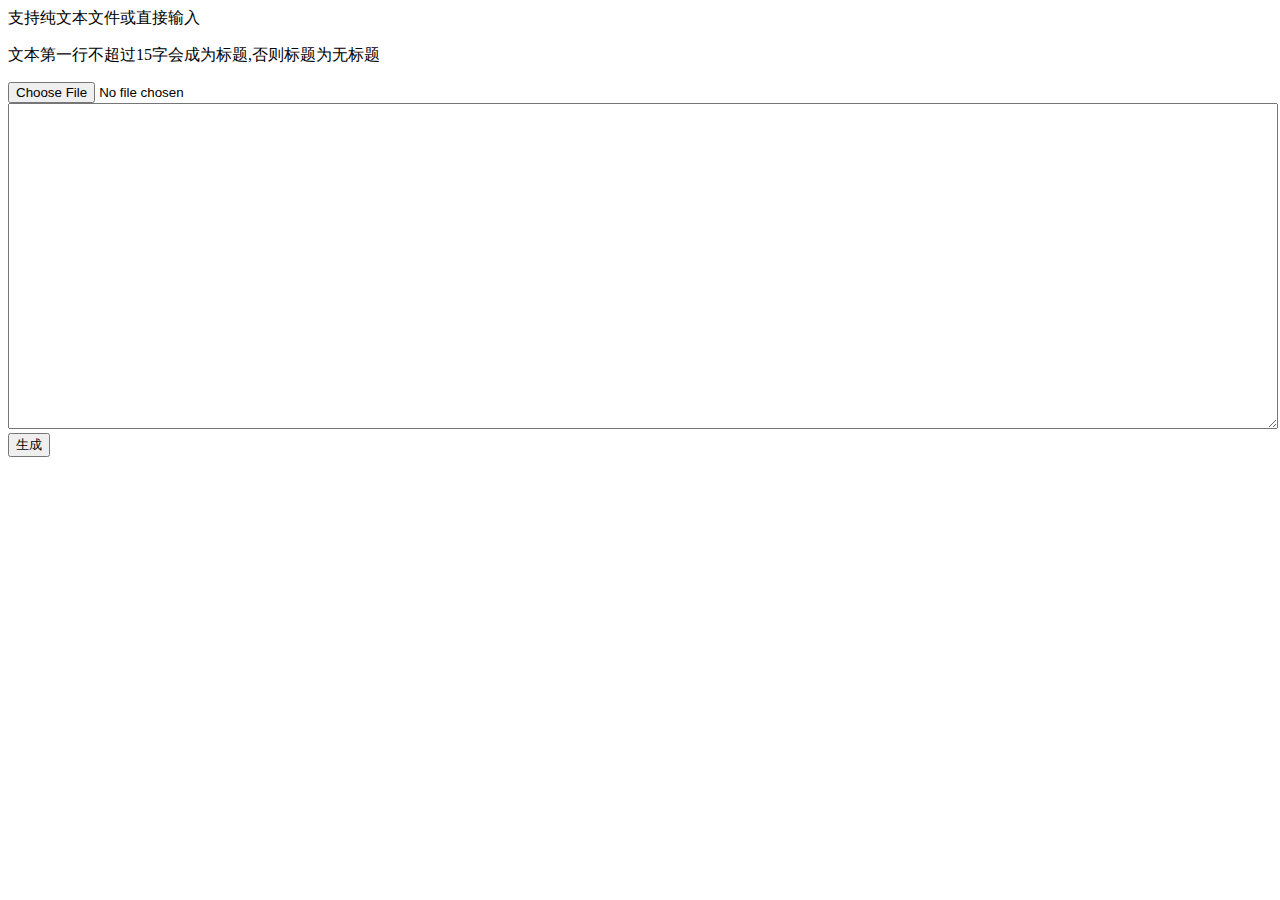
<file: index.html>
<!DOCTYPE html>
<html lang="zh">
<head>
    <meta charset="UTF-8">
    <title>gcud文本转移动端浏览</title>
    <link rel="stylesheet" href="css/index.css">
</head>
<body>
支持纯文本文件或直接输入<!--或本工具生成的html-->
<p>文本第一行不超过15字会成为标题,否则标题为无标题</p>
<form enctype="multipart/form-data" method="post" action="php/generate.php">
    <input type="file" name="file" accept="text/plain"><br>
    <textarea name="content"></textarea><br>
    <button>生成</button>
</form>

</body>
</html>
</file>
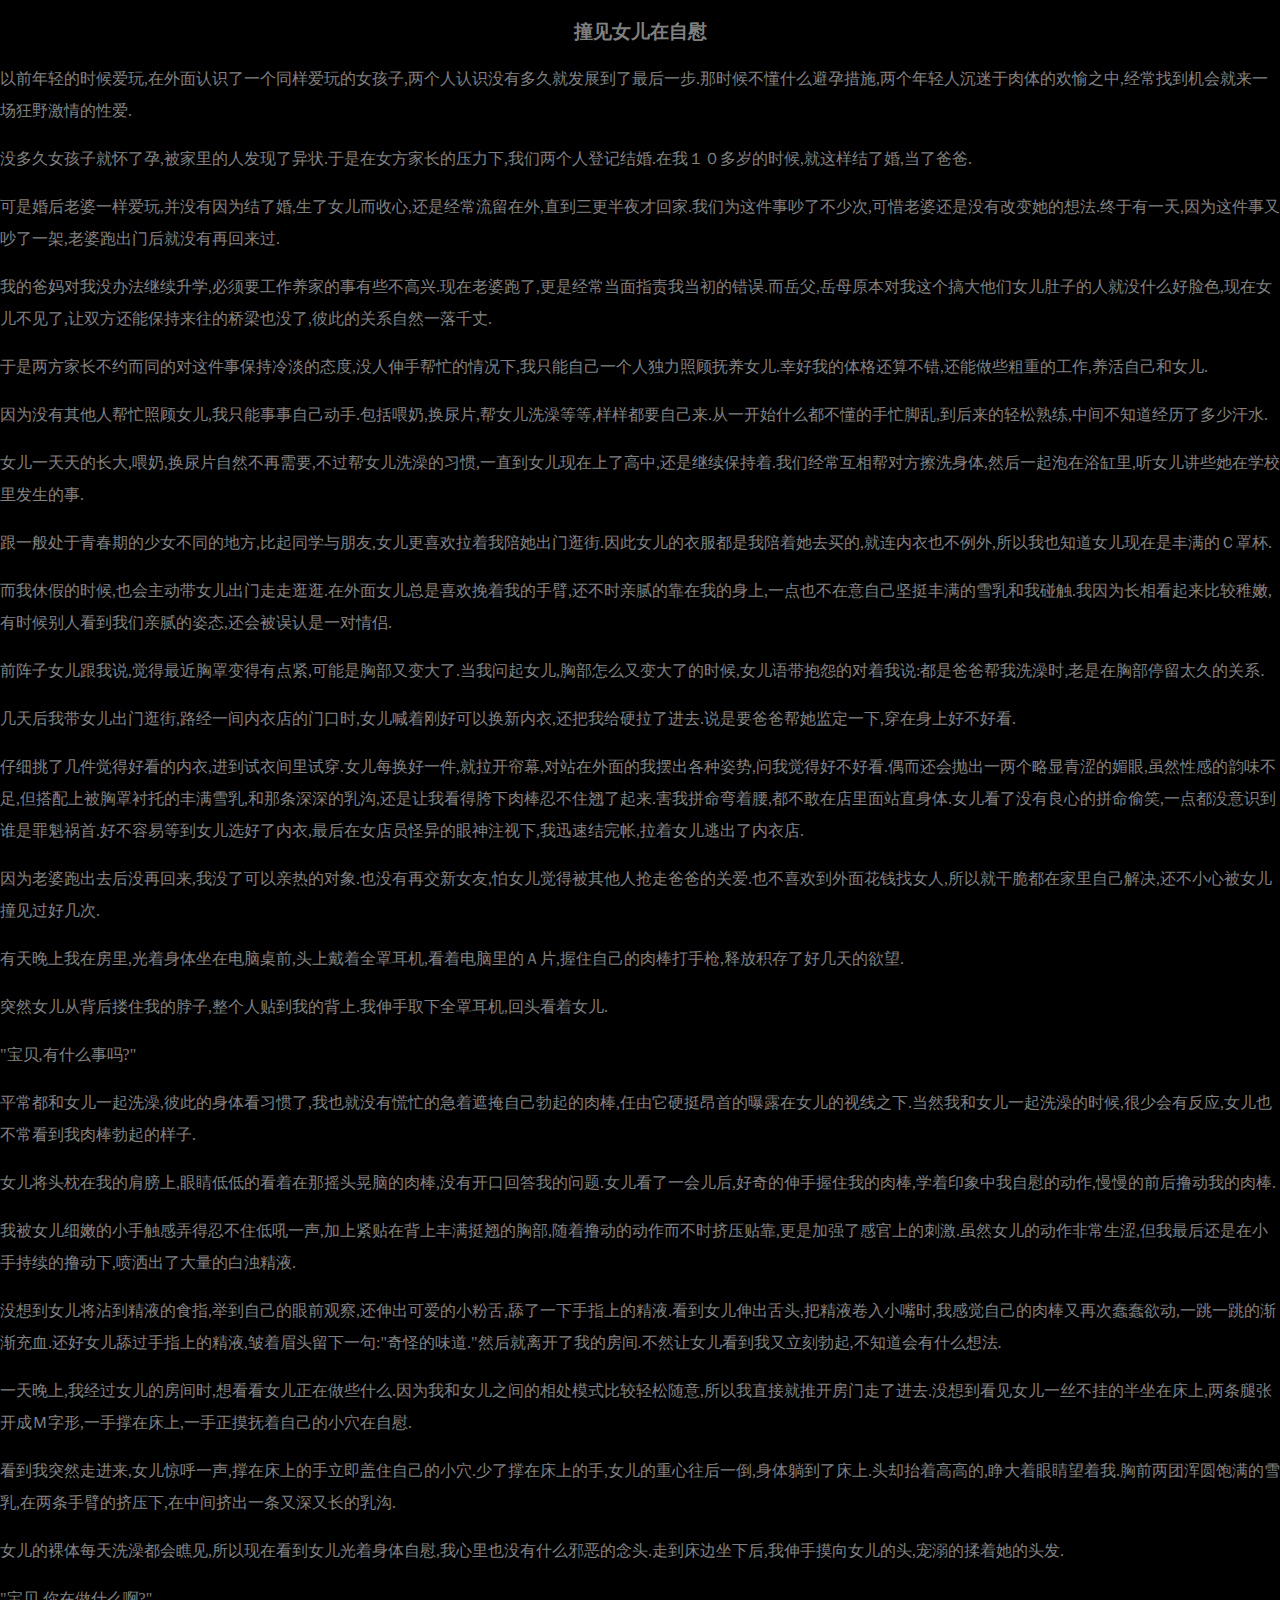
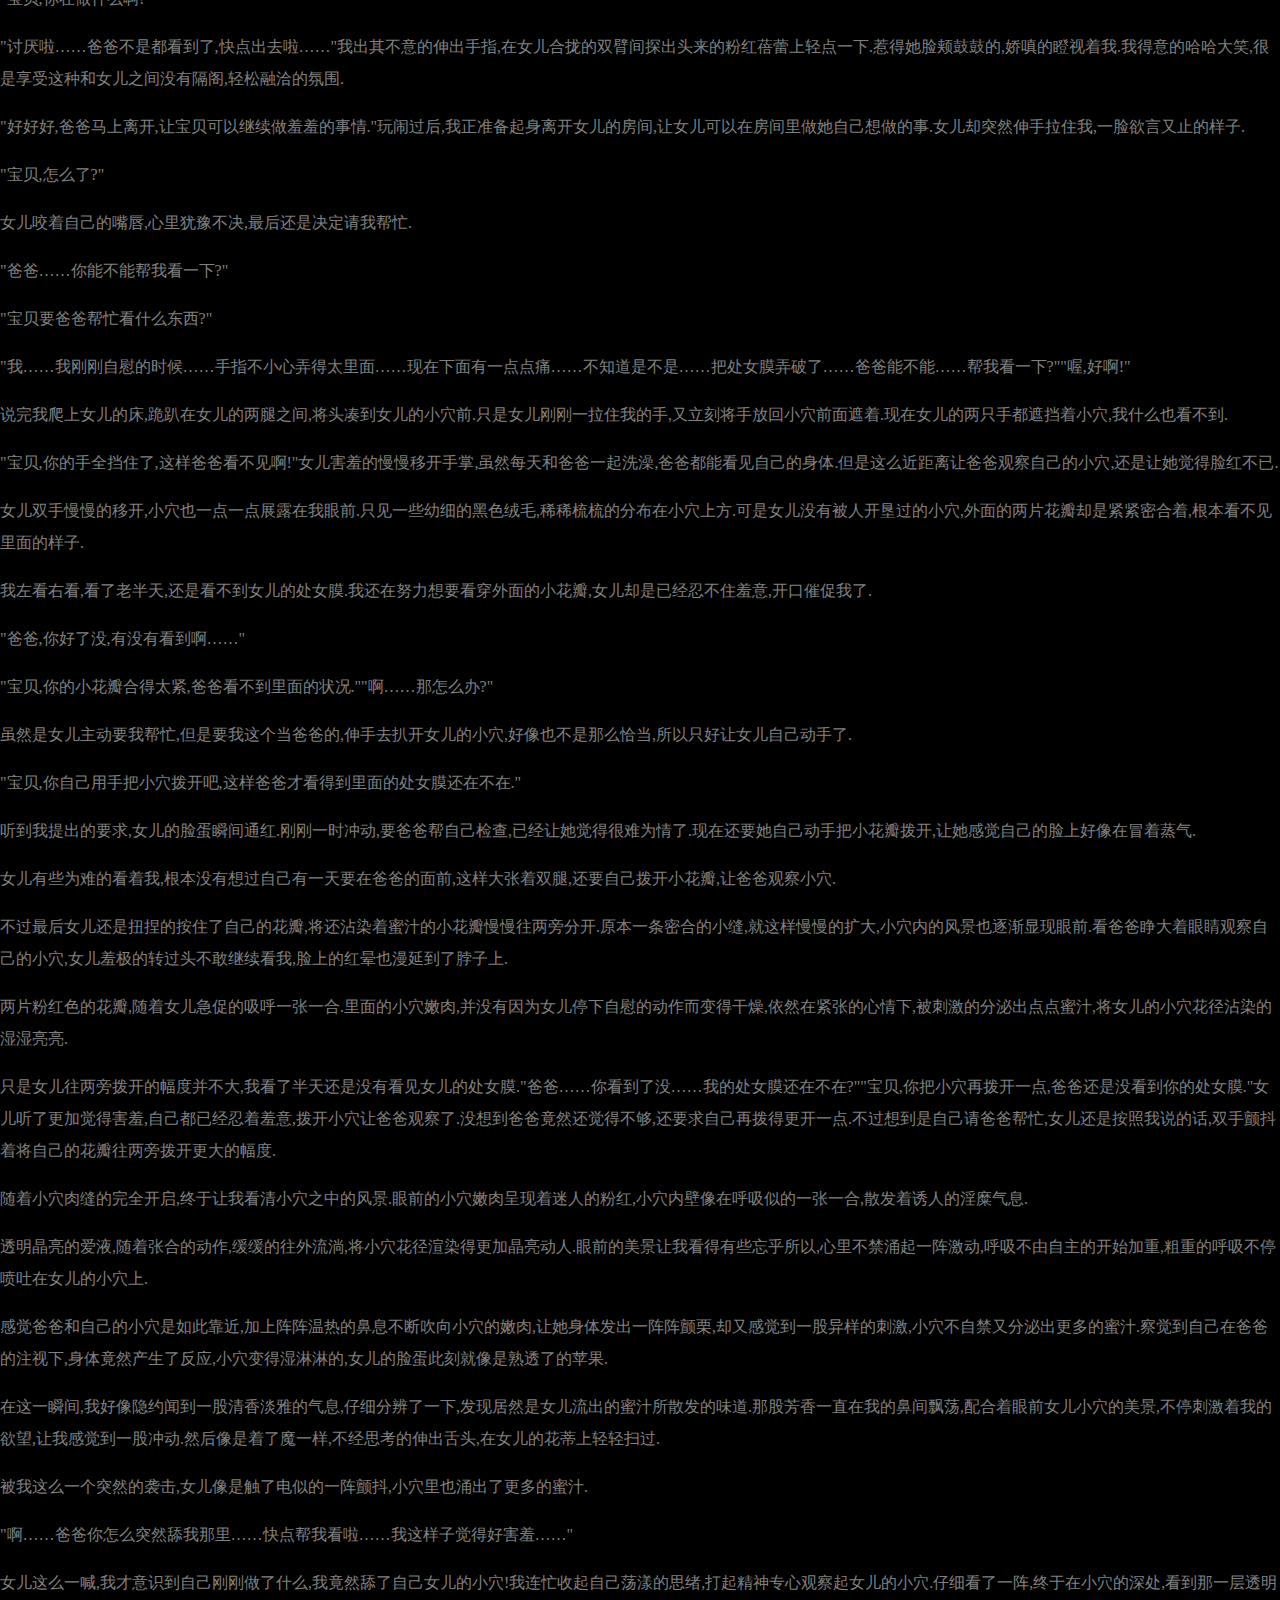
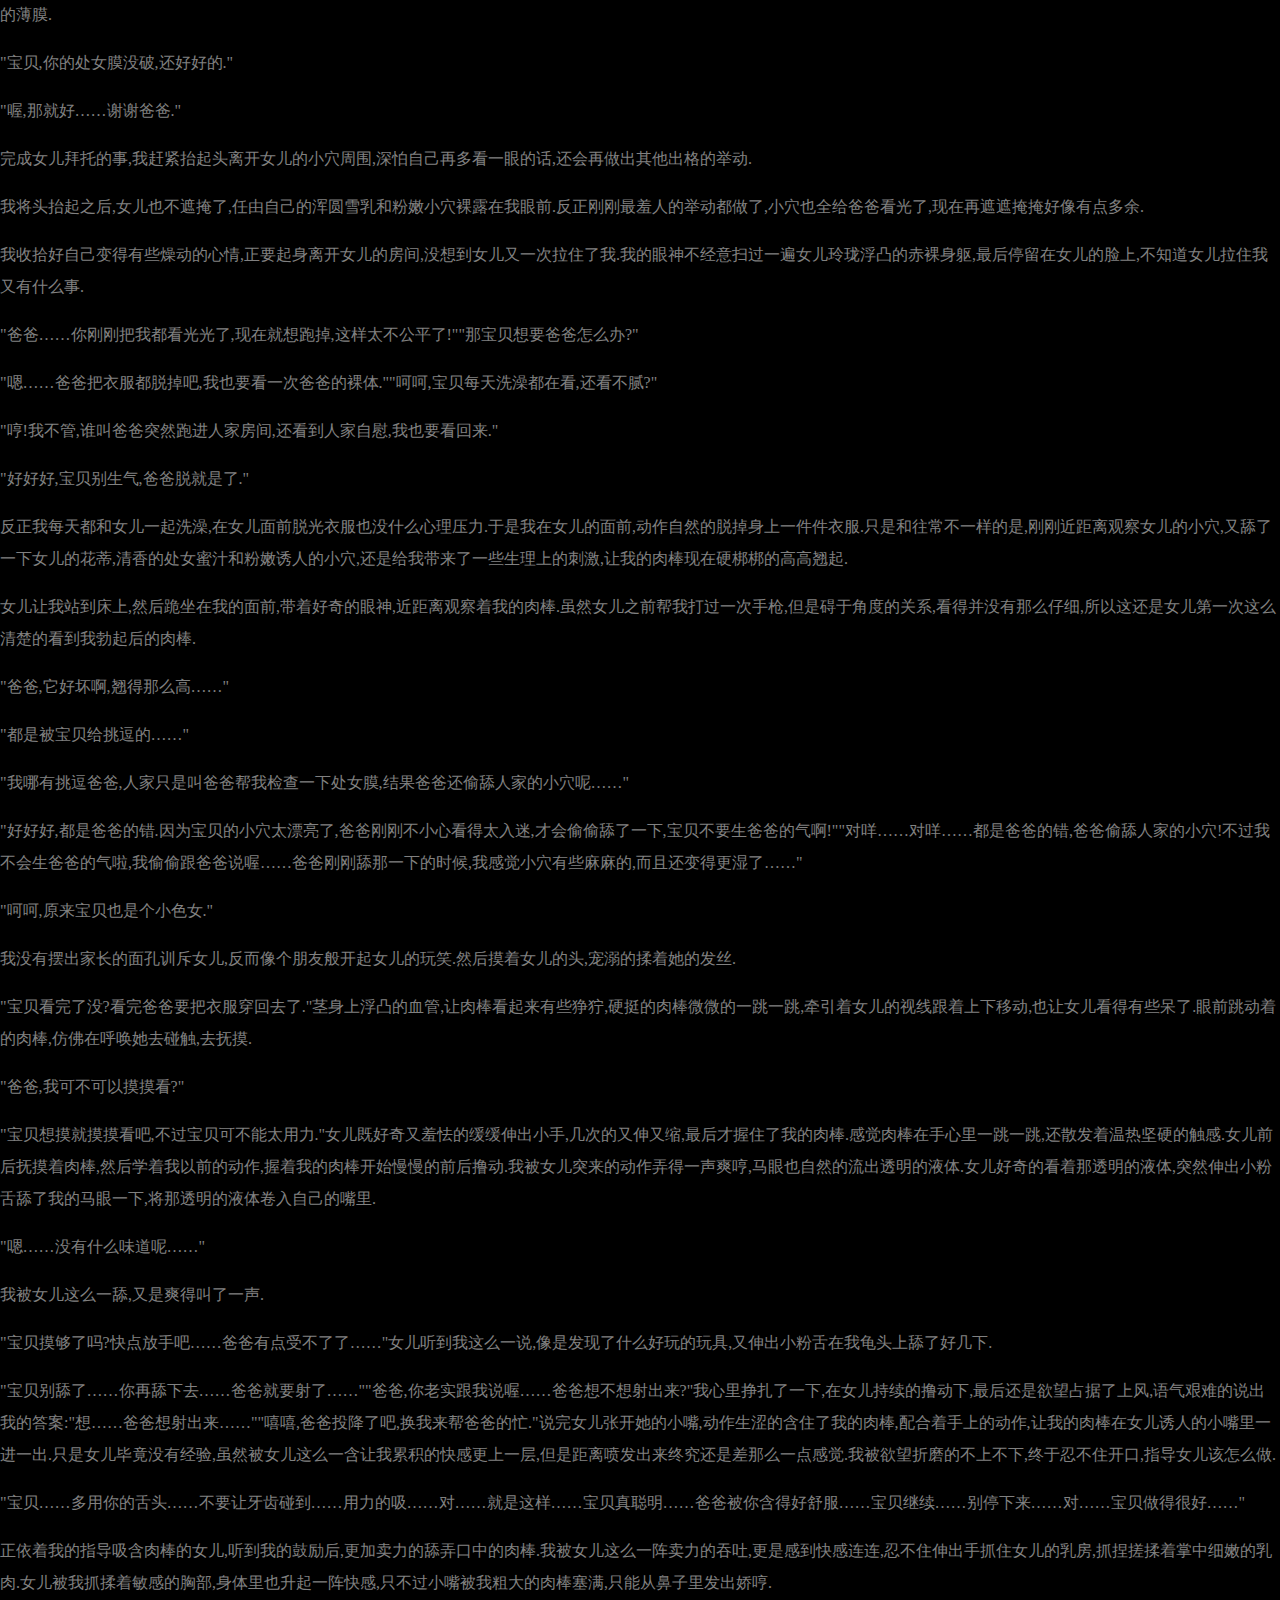
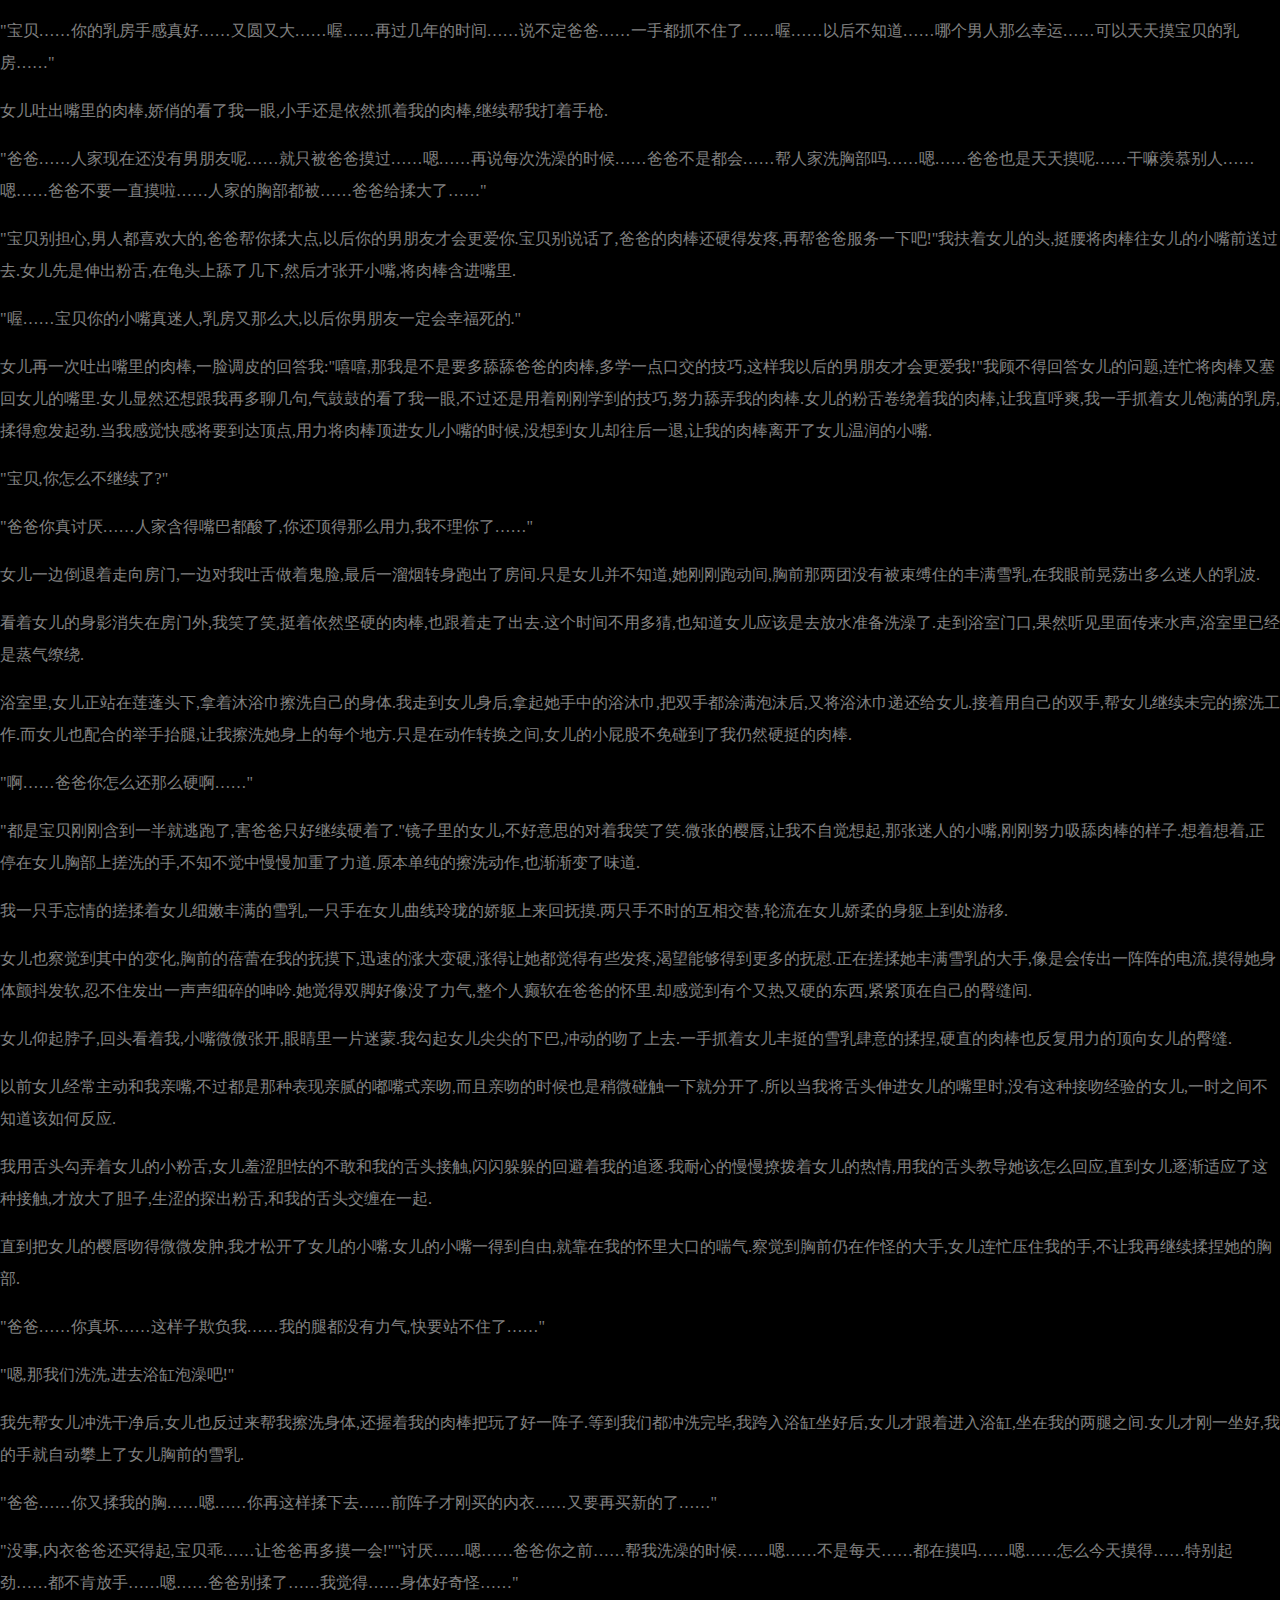
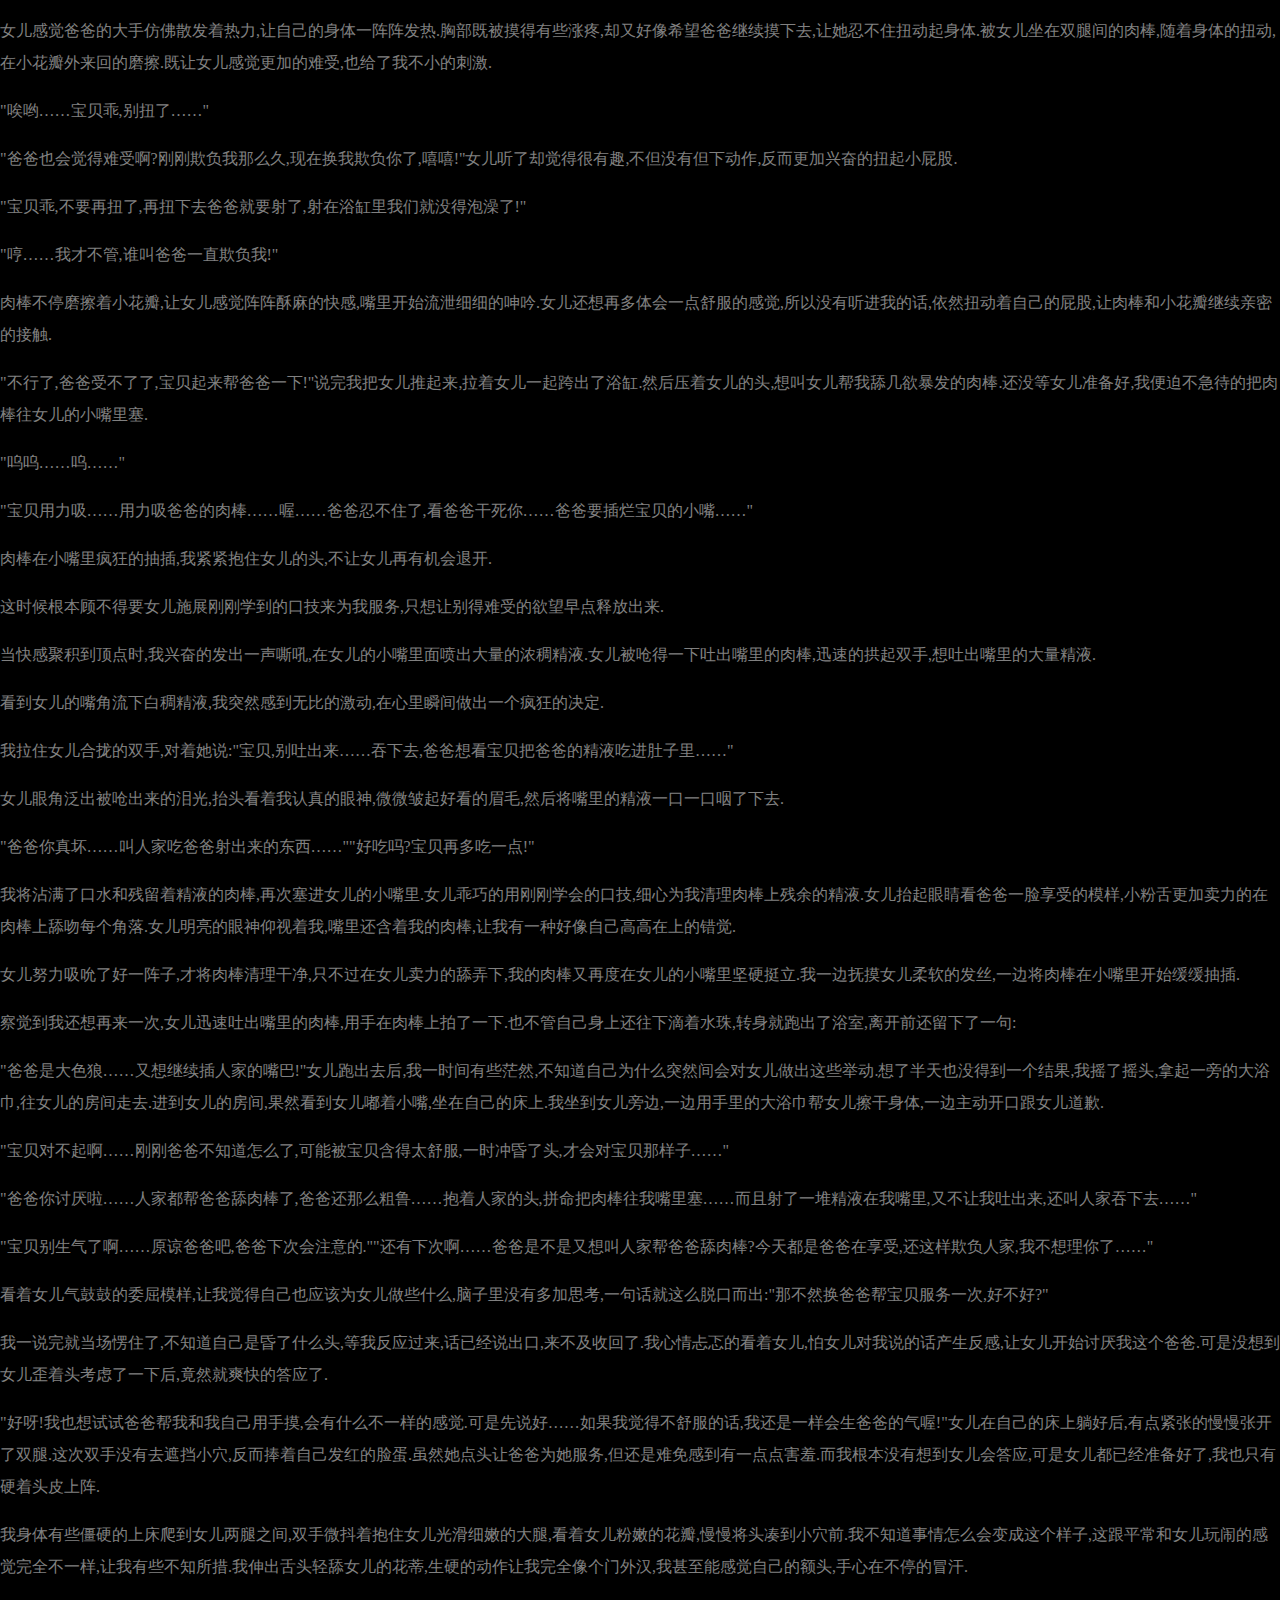
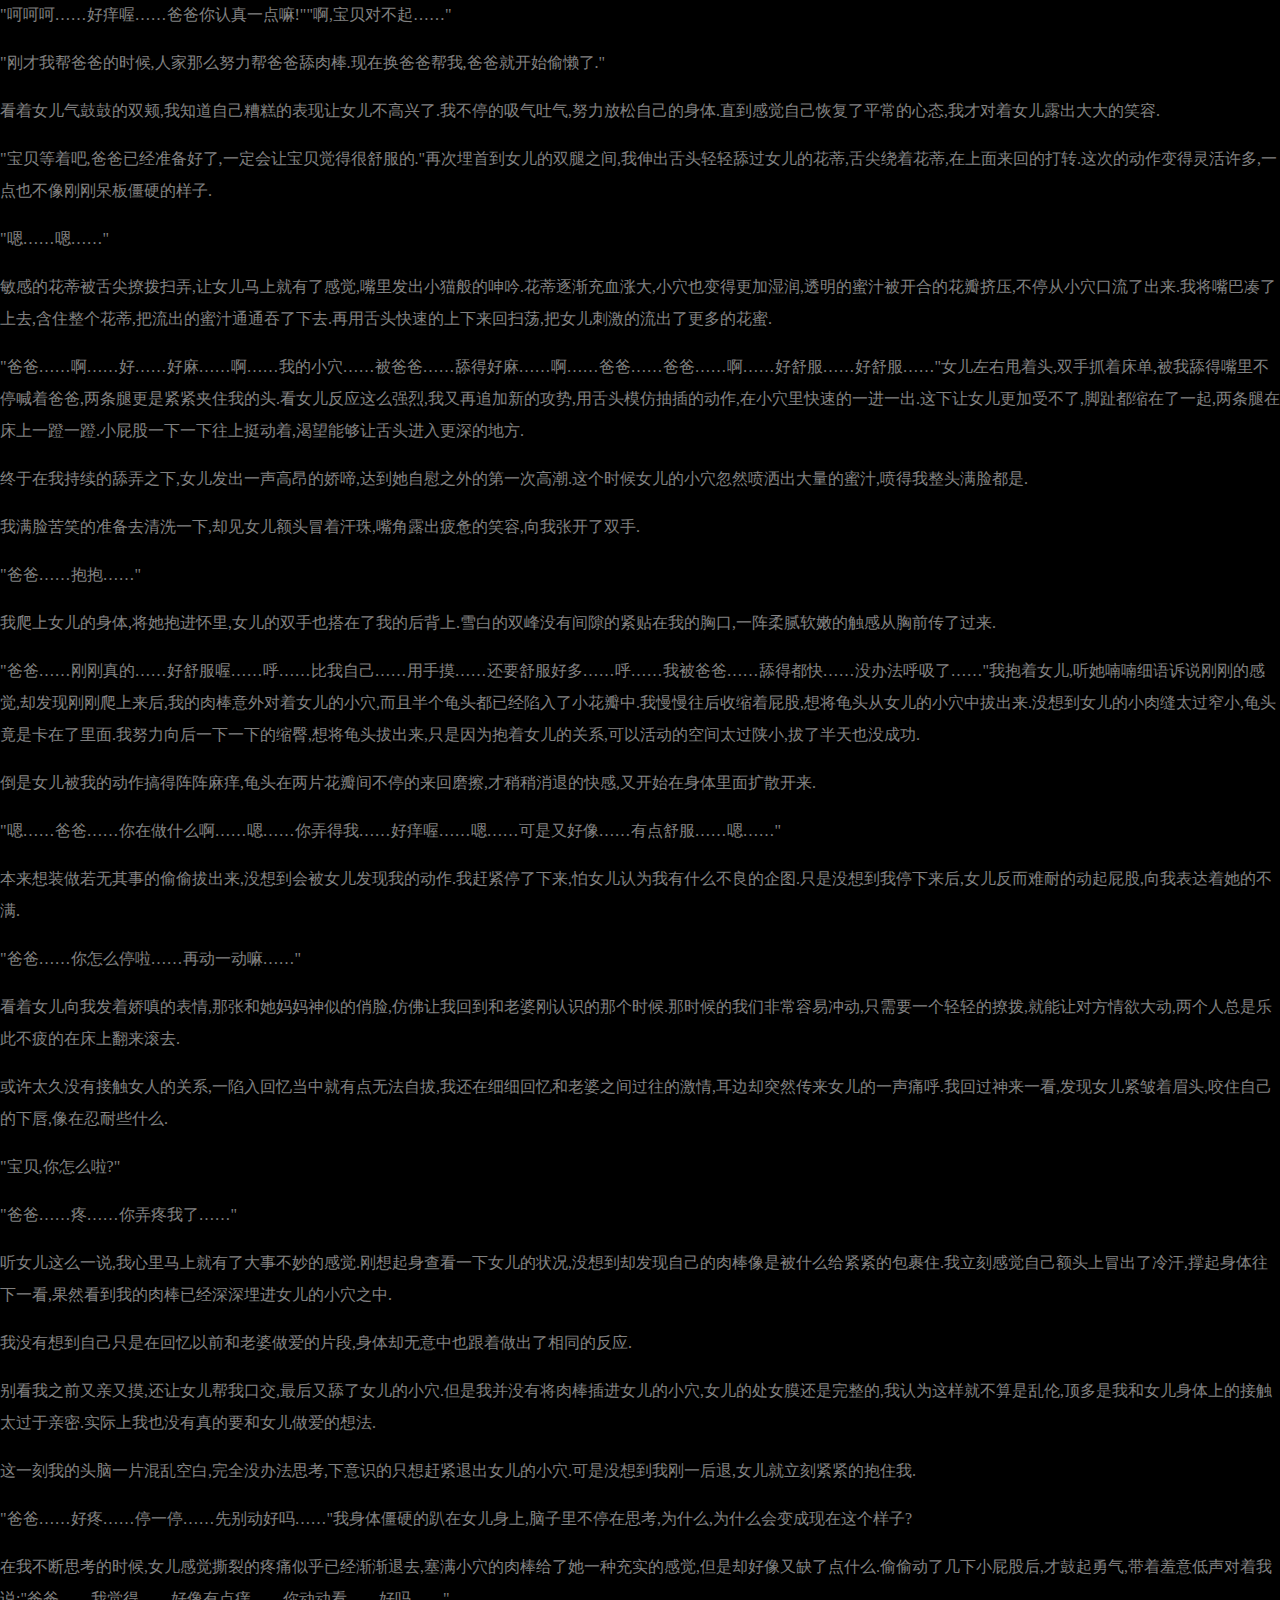
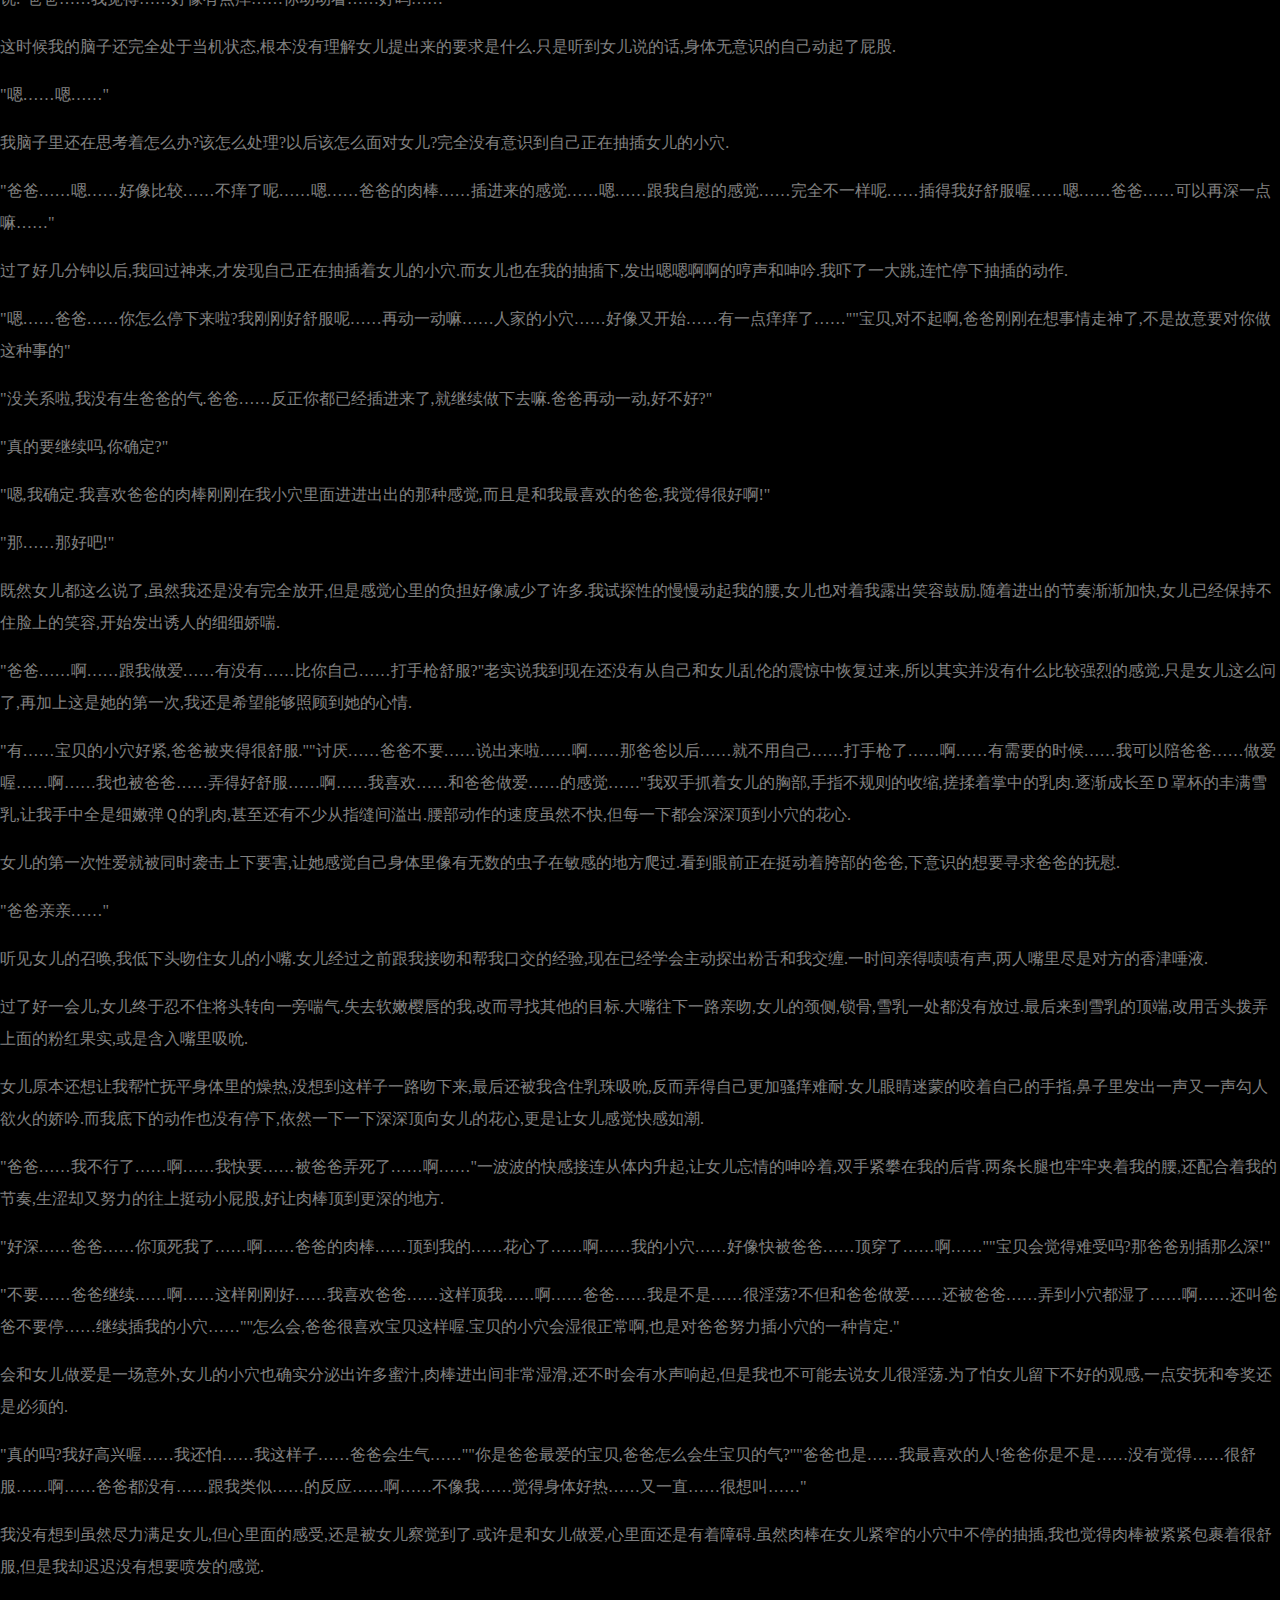
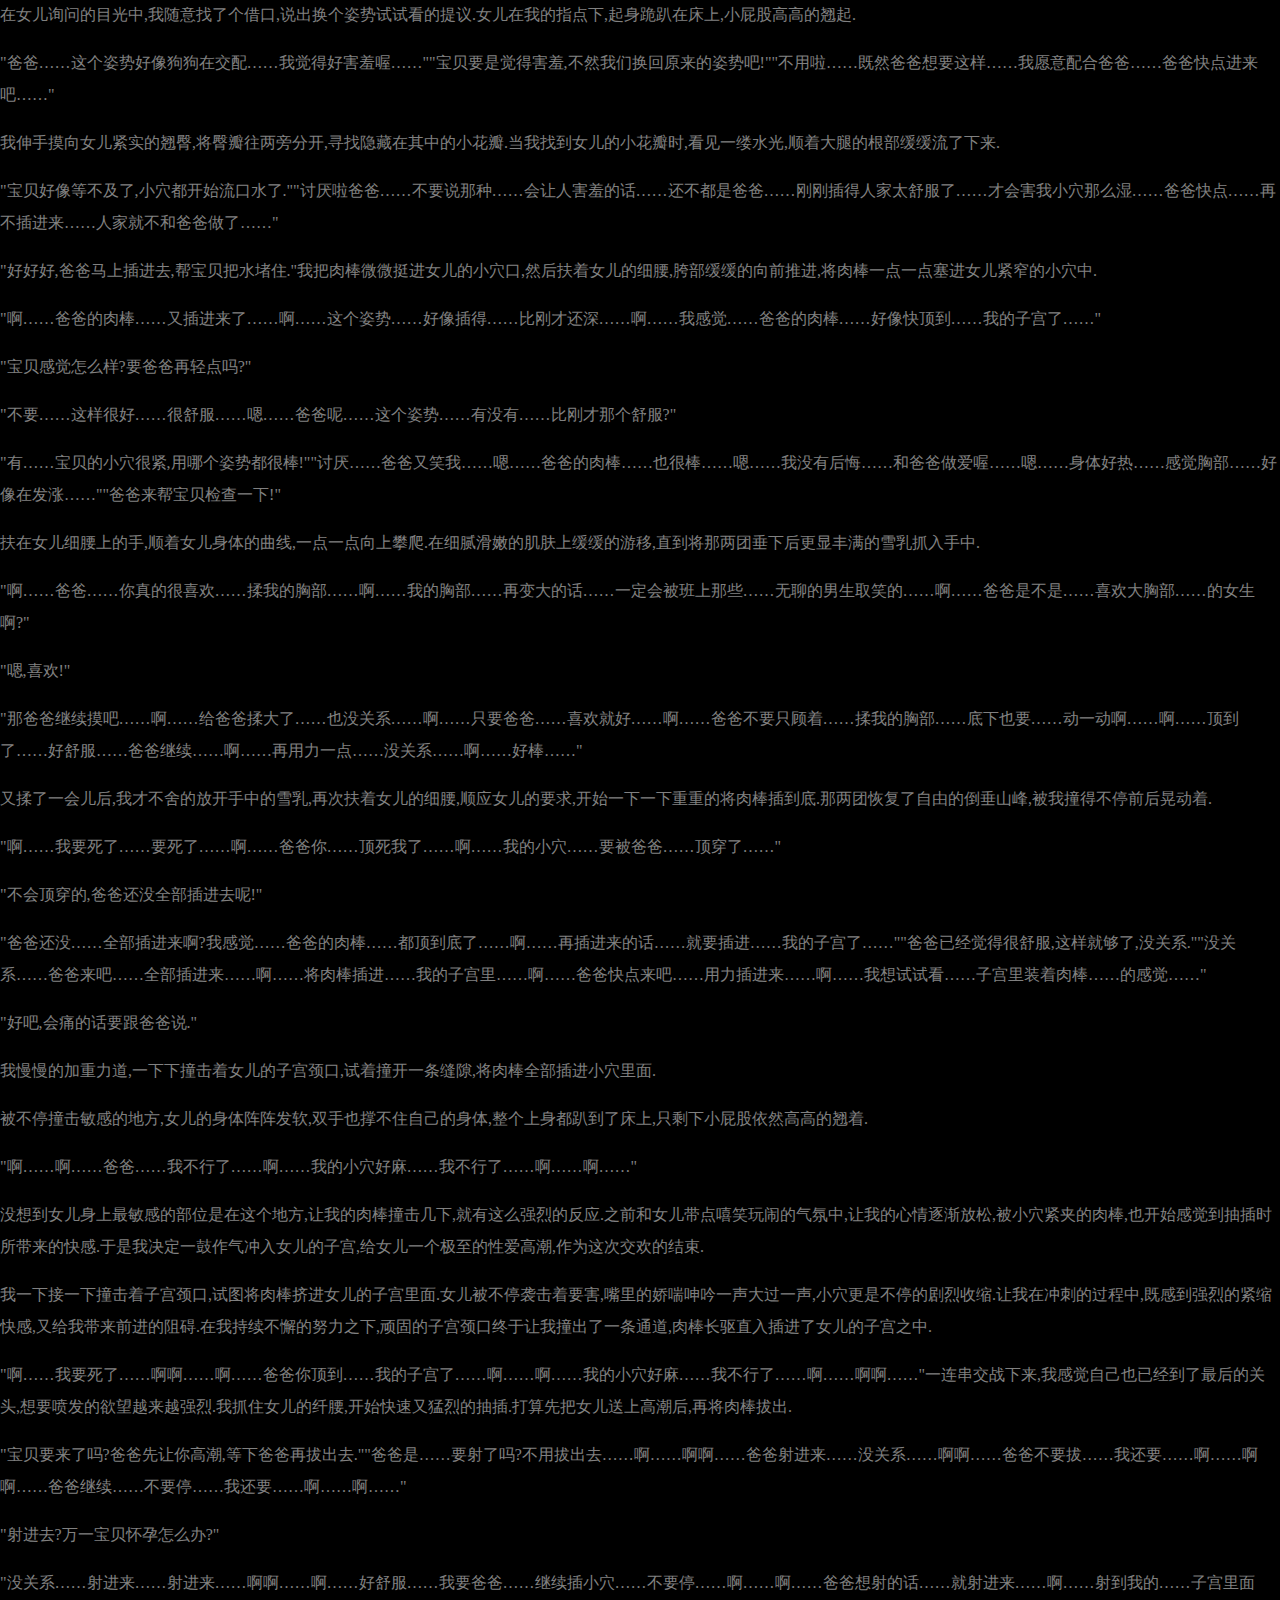
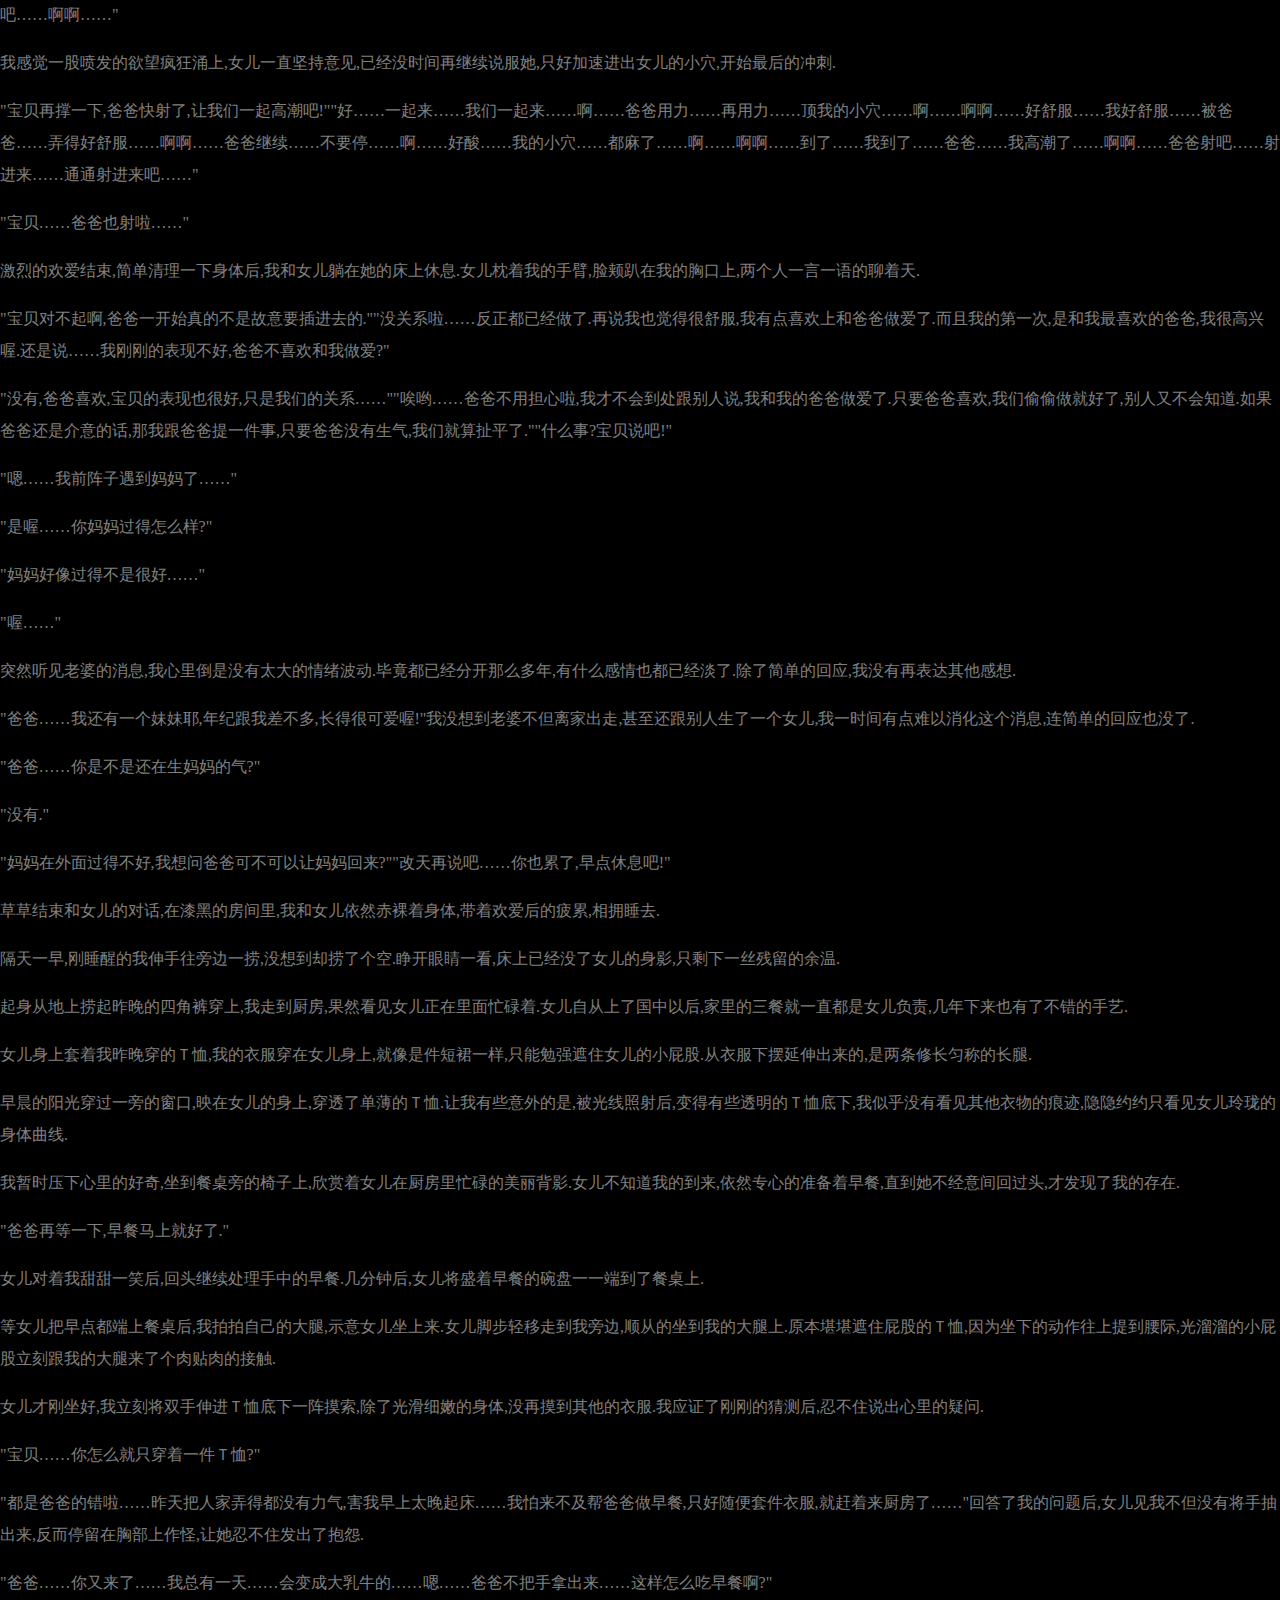
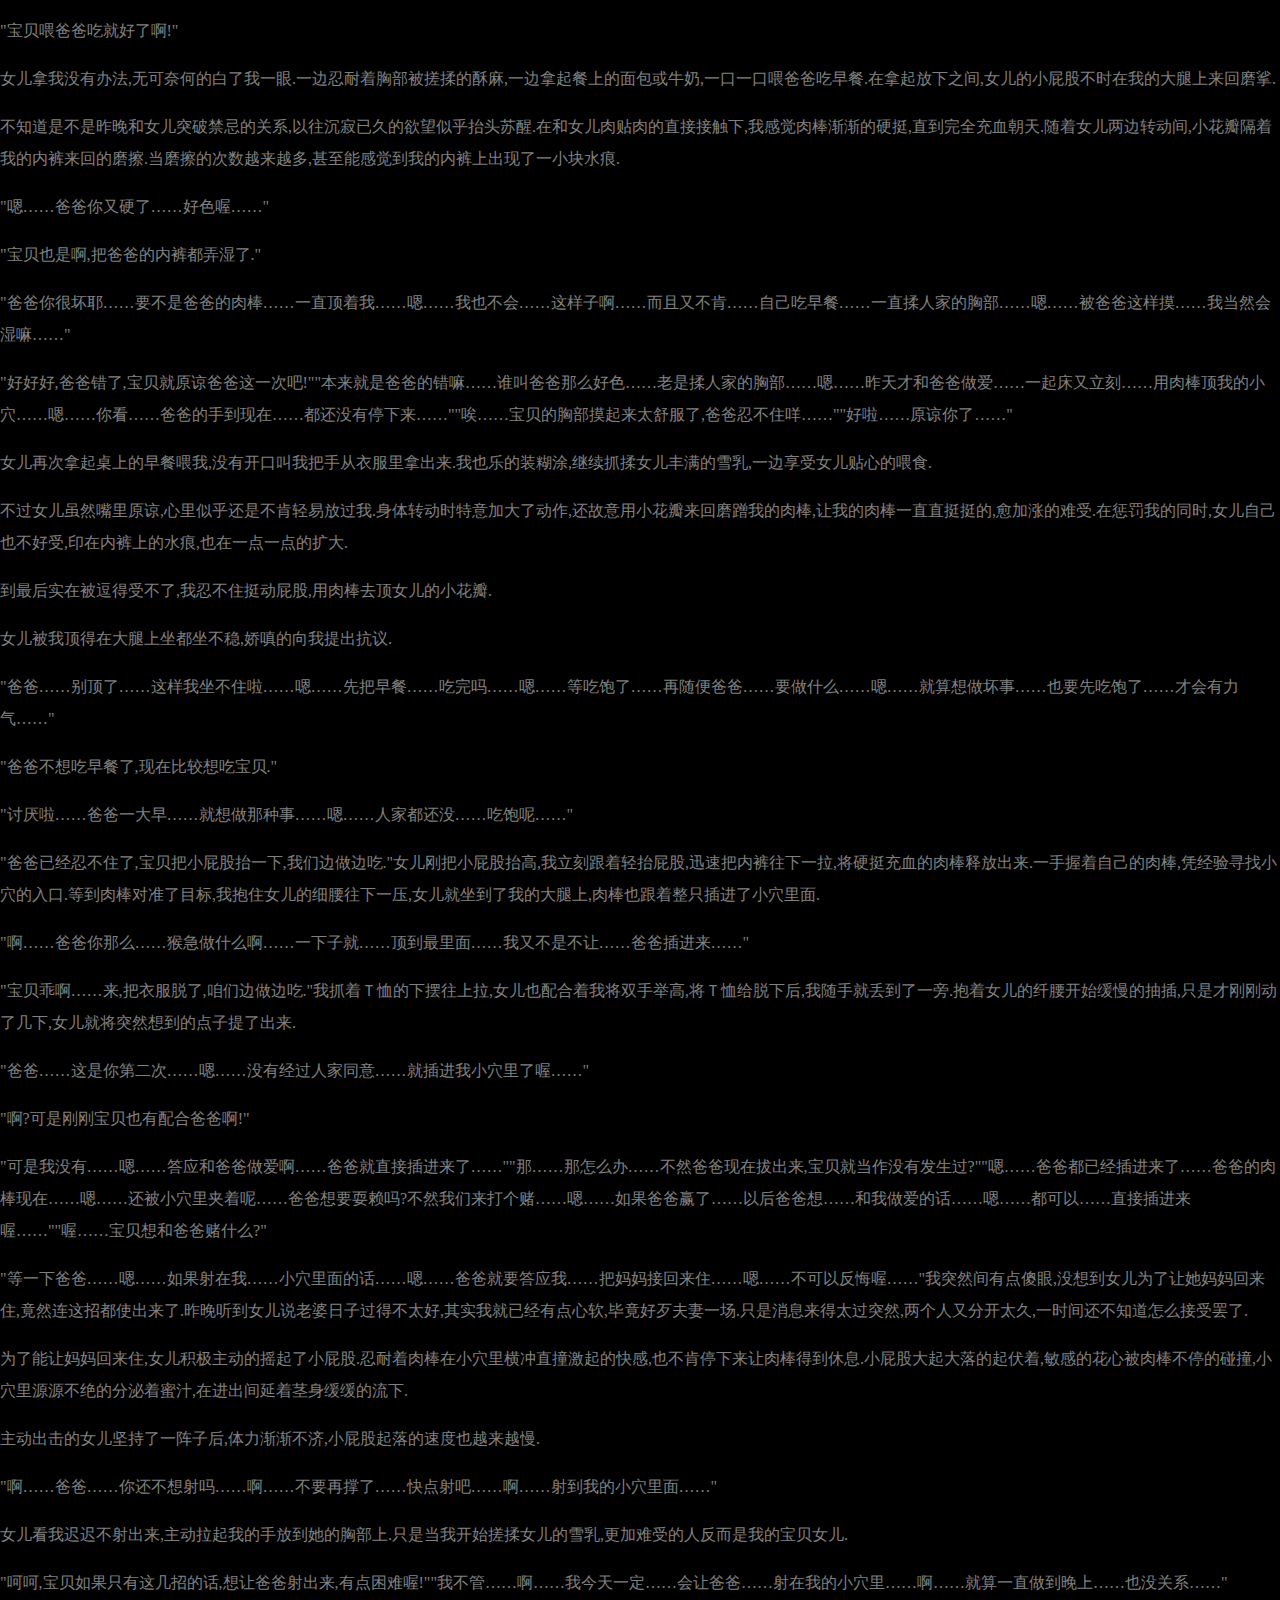
<file: php/0.html>
<!DOCTYPE html>
<html lang="zh">
<head>
    <meta charset="UTF-8">
    <meta name="viewport" content="width=device-width,initial-scale=1.0,minimum-scale=1.0,maximum-scale=1.0,user-scalable=0">
    <title class="Title">撞见女儿在自慰</title><style>html{
    background-color: black;
    color: gray;
}
body{
    margin: 0;
}
#Function{
    background: gray;
    color: black;
    position: fixed;
    text-align: center;
    top: 50vh;
    width: 100%;
}
#Function>div{
    padding: 10px 0;
    border: 1px solid;
}
.Title{
    text-align: center;
}
#Content{
    line-height: 2rem;
}</style>
</head>
<body>
<h3 class="Title">撞见女儿在自慰</h3>
<div id="Content"><p>
以前年轻的时候爱玩,在外面认识了一个同样爱玩的女孩子,两个人认识没有多久就发展到了最后一步.那时候不懂什么避孕措施,两个年轻人沉迷于肉体的欢愉之中,经常找到机会就来一场狂野激情的性爱.</p><p>没多久女孩子就怀了孕,被家里的人发现了异状.于是在女方家长的压力下,我们两个人登记结婚.在我１０多岁的时候,就这样结了婚,当了爸爸.</p><p>可是婚后老婆一样爱玩,并没有因为结了婚,生了女儿而收心,还是经常流留在外,直到三更半夜才回家.我们为这件事吵了不少次,可惜老婆还是没有改变她的想法.终于有一天,因为这件事又吵了一架,老婆跑出门后就没有再回来过.</p><p>我的爸妈对我没办法继续升学,必须要工作养家的事有些不高兴.现在老婆跑了,更是经常当面指责我当初的错误.而岳父,岳母原本对我这个搞大他们女儿肚子的人就没什么好脸色,现在女儿不见了,让双方还能保持来往的桥梁也没了,彼此的关系自然一落千丈.</p><p>于是两方家长不约而同的对这件事保持冷淡的态度,没人伸手帮忙的情况下,我只能自己一个人独力照顾抚养女儿.幸好我的体格还算不错,还能做些粗重的工作,养活自己和女儿.</p><p>因为没有其他人帮忙照顾女儿,我只能事事自己动手.包括喂奶,换尿片,帮女儿洗澡等等,样样都要自己来.从一开始什么都不懂的手忙脚乱,到后来的轻松熟练,中间不知道经历了多少汗水.</p><p>女儿一天天的长大,喂奶,换尿片自然不再需要,不过帮女儿洗澡的习惯,一直到女儿现在上了高中,还是继续保持着.我们经常互相帮对方擦洗身体,然后一起泡在浴缸里,听女儿讲些她在学校里发生的事.</p><p>跟一般处于青春期的少女不同的地方,比起同学与朋友,女儿更喜欢拉着我陪她出门逛街.因此女儿的衣服都是我陪着她去买的,就连内衣也不例外,所以我也知道女儿现在是丰满的Ｃ罩杯.</p><p>而我休假的时候,也会主动带女儿出门走走逛逛.在外面女儿总是喜欢挽着我的手臂,还不时亲腻的靠在我的身上,一点也不在意自己坚挺丰满的雪乳和我碰触.我因为长相看起来比较稚嫩,有时候别人看到我们亲腻的姿态,还会被误认是一对情侣.</p><p>前阵子女儿跟我说,觉得最近胸罩变得有点紧,可能是胸部又变大了.当我问起女儿,胸部怎么又变大了的时候,女儿语带抱怨的对着我说:都是爸爸帮我洗澡时,老是在胸部停留太久的关系.</p><p>几天后我带女儿出门逛街,路经一间内衣店的门口时,女儿喊着刚好可以换新内衣,还把我给硬拉了进去.说是要爸爸帮她监定一下,穿在身上好不好看.</p><p>仔细挑了几件觉得好看的内衣,进到试衣间里试穿.女儿每换好一件,就拉开帘幕,对站在外面的我摆出各种姿势,问我觉得好不好看.偶而还会抛出一两个略显青涩的媚眼,虽然性感的韵味不足,但搭配上被胸罩衬托的丰满雪乳,和那条深深的乳沟,还是让我看得胯下肉棒忍不住翘了起来.害我拼命弯着腰,都不敢在店里面站直身体.女儿看了没有良心的拼命偷笑,一点都没意识到谁是罪魁祸首.好不容易等到女儿选好了内衣,最后在女店员怪异的眼神注视下,我迅速结完帐,拉着女儿逃出了内衣店.</p><p>因为老婆跑出去后没再回来,我没了可以亲热的对象.也没有再交新女友,怕女儿觉得被其他人抢走爸爸的关爱.也不喜欢到外面花钱找女人,所以就干脆都在家里自己解决,还不小心被女儿撞见过好几次.</p><p>有天晚上我在房里,光着身体坐在电脑桌前,头上戴着全罩耳机,看着电脑里的Ａ片,握住自己的肉棒打手枪,释放积存了好几天的欲望.</p><p>突然女儿从背后搂住我的脖子,整个人贴到我的背上.我伸手取下全罩耳机,回头看着女儿.</p><p>"宝贝,有什么事吗?"</p><p>平常都和女儿一起洗澡,彼此的身体看习惯了,我也就没有慌忙的急着遮掩自己勃起的肉棒,任由它硬挺昂首的曝露在女儿的视线之下.当然我和女儿一起洗澡的时候,很少会有反应,女儿也不常看到我肉棒勃起的样子.</p><p>女儿将头枕在我的肩膀上,眼睛低低的看着在那摇头晃脑的肉棒,没有开口回答我的问题.女儿看了一会儿后,好奇的伸手握住我的肉棒,学着印象中我自慰的动作,慢慢的前后撸动我的肉棒.</p><p>我被女儿细嫩的小手触感弄得忍不住低吼一声,加上紧贴在背上丰满挺翘的胸部,随着撸动的动作而不时挤压贴靠,更是加强了感官上的刺激.虽然女儿的动作非常生涩,但我最后还是在小手持续的撸动下,喷洒出了大量的白浊精液.</p><p>没想到女儿将沾到精液的食指,举到自己的眼前观察,还伸出可爱的小粉舌,舔了一下手指上的精液.看到女儿伸出舌头,把精液卷入小嘴时,我感觉自己的肉棒又再次蠢蠢欲动,一跳一跳的渐渐充血.还好女儿舔过手指上的精液,皱着眉头留下一句:"奇怪的味道."然后就离开了我的房间.不然让女儿看到我又立刻勃起,不知道会有什么想法.</p><p>一天晚上,我经过女儿的房间时,想看看女儿正在做些什么.因为我和女儿之间的相处模式比较轻松随意,所以我直接就推开房门走了进去.没想到看见女儿一丝不挂的半坐在床上,两条腿张开成Ｍ字形,一手撑在床上,一手正摸抚着自己的小穴在自慰.</p><p>看到我突然走进来,女儿惊呼一声,撑在床上的手立即盖住自己的小穴.少了撑在床上的手,女儿的重心往后一倒,身体躺到了床上.头却抬着高高的,睁大着眼睛望着我.胸前两团浑圆饱满的雪乳,在两条手臂的挤压下,在中间挤出一条又深又长的乳沟.</p><p>女儿的裸体每天洗澡都会瞧见,所以现在看到女儿光着身体自慰,我心里也没有什么邪恶的念头.走到床边坐下后,我伸手摸向女儿的头,宠溺的揉着她的头发.</p><p>"宝贝,你在做什么啊?"</p><p>"讨厌啦……爸爸不是都看到了,快点出去啦……"我出其不意的伸出手指,在女儿合拢的双臂间探出头来的粉红蓓蕾上轻点一下.惹得她脸颊鼓鼓的,娇嗔的瞪视着我.我得意的哈哈大笑,很是享受这种和女儿之间没有隔阁,轻松融洽的氛围.</p><p>"好好好,爸爸马上离开,让宝贝可以继续做羞羞的事情."玩闹过后,我正准备起身离开女儿的房间,让女儿可以在房间里做她自己想做的事.女儿却突然伸手拉住我,一脸欲言又止的样子.</p><p>"宝贝,怎么了?"</p><p>女儿咬着自己的嘴唇,心里犹豫不决,最后还是决定请我帮忙.</p><p>"爸爸……你能不能帮我看一下?"</p><p>"宝贝要爸爸帮忙看什么东西?"</p><p>"我……我刚刚自慰的时候……手指不小心弄得太里面……现在下面有一点点痛……不知道是不是……把处女膜弄破了……爸爸能不能……帮我看一下?""喔,好啊!"</p><p>说完我爬上女儿的床,跪趴在女儿的两腿之间,将头凑到女儿的小穴前.只是女儿刚刚一拉住我的手,又立刻将手放回小穴前面遮着.现在女儿的两只手都遮挡着小穴,我什么也看不到.</p><p>"宝贝,你的手全挡住了,这样爸爸看不见啊!"女儿害羞的慢慢移开手掌,虽然每天和爸爸一起洗澡,爸爸都能看见自己的身体.但是这么近距离让爸爸观察自己的小穴,还是让她觉得脸红不已.</p><p>女儿双手慢慢的移开,小穴也一点一点展露在我眼前.只见一些幼细的黑色绒毛,稀稀梳梳的分布在小穴上方.可是女儿没有被人开垦过的小穴,外面的两片花瓣却是紧紧密合着,根本看不见里面的样子.</p><p>我左看右看,看了老半天,还是看不到女儿的处女膜.我还在努力想要看穿外面的小花瓣,女儿却是已经忍不住羞意,开口催促我了.</p><p>"爸爸,你好了没,有没有看到啊……"</p><p>"宝贝,你的小花瓣合得太紧,爸爸看不到里面的状况.""啊……那怎么办?"</p><p>虽然是女儿主动要我帮忙,但是要我这个当爸爸的,伸手去扒开女儿的小穴,好像也不是那么恰当,所以只好让女儿自己动手了.</p><p>"宝贝,你自己用手把小穴拨开吧,这样爸爸才看得到里面的处女膜还在不在."</p><p>听到我提出的要求,女儿的脸蛋瞬间通红.刚刚一时冲动,要爸爸帮自己检查,已经让她觉得很难为情了.现在还要她自己动手把小花瓣拨开,让她感觉自己的脸上好像在冒着蒸气.</p><p>女儿有些为难的看着我,根本没有想过自己有一天要在爸爸的面前,这样大张着双腿,还要自己拨开小花瓣,让爸爸观察小穴.</p><p>不过最后女儿还是扭捏的按住了自己的花瓣,将还沾染着蜜汁的小花瓣慢慢往两旁分开.原本一条密合的小缝,就这样慢慢的扩大,小穴内的风景也逐渐显现眼前.看爸爸睁大着眼睛观察自己的小穴,女儿羞极的转过头不敢继续看我,脸上的红晕也漫延到了脖子上.</p><p>两片粉红色的花瓣,随着女儿急促的吸呼一张一合.里面的小穴嫩肉,并没有因为女儿停下自慰的动作而变得干燥,依然在紧张的心情下,被刺激的分泌出点点蜜汁,将女儿的小穴花径沾染的湿湿亮亮.</p><p>只是女儿往两旁拨开的幅度并不大,我看了半天还是没有看见女儿的处女膜."爸爸……你看到了没……我的处女膜还在不在?""宝贝,你把小穴再拨开一点,爸爸还是没看到你的处女膜."女儿听了更加觉得害羞,自己都已经忍着羞意,拨开小穴让爸爸观察了.没想到爸爸竟然还觉得不够,还要求自己再拨得更开一点.不过想到是自己请爸爸帮忙,女儿还是按照我说的话,双手颤抖着将自己的花瓣往两旁拨开更大的幅度.</p><p>随着小穴肉缝的完全开启,终于让我看清小穴之中的风景.眼前的小穴嫩肉呈现着迷人的粉红,小穴内壁像在呼吸似的一张一合,散发着诱人的淫糜气息.</p><p>透明晶亮的爱液,随着张合的动作,缓缓的往外流淌,将小穴花径渲染得更加晶亮动人.眼前的美景让我看得有些忘乎所以,心里不禁涌起一阵激动,呼吸不由自主的开始加重,粗重的呼吸不停喷吐在女儿的小穴上.</p><p>感觉爸爸和自己的小穴是如此靠近,加上阵阵温热的鼻息不断吹向小穴的嫩肉,让她身体发出一阵阵颤栗,却又感觉到一股异样的刺激,小穴不自禁又分泌出更多的蜜汁.察觉到自己在爸爸的注视下,身体竟然产生了反应,小穴变得湿淋淋的,女儿的脸蛋此刻就像是熟透了的苹果.</p><p>在这一瞬间,我好像隐约闻到一股清香淡雅的气息,仔细分辨了一下,发现居然是女儿流出的蜜汁所散发的味道.那股芳香一直在我的鼻间飘荡,配合着眼前女儿小穴的美景,不停刺激着我的欲望,让我感觉到一股冲动.然后像是着了魔一样,不经思考的伸出舌头,在女儿的花蒂上轻轻扫过.</p><p>被我这么一个突然的袭击,女儿像是触了电似的一阵颤抖,小穴里也涌出了更多的蜜汁.</p><p>"啊……爸爸你怎么突然舔我那里……快点帮我看啦……我这样子觉得好害羞……"</p><p>女儿这么一喊,我才意识到自己刚刚做了什么,我竟然舔了自己女儿的小穴!我连忙收起自己荡漾的思绪,打起精神专心观察起女儿的小穴.仔细看了一阵,终于在小穴的深处,看到那一层透明的薄膜.</p><p>"宝贝,你的处女膜没破,还好好的."</p><p>"喔,那就好……谢谢爸爸."</p><p>完成女儿拜托的事,我赶紧抬起头离开女儿的小穴周围,深怕自己再多看一眼的话,还会再做出其他出格的举动.</p><p>我将头抬起之后,女儿也不遮掩了,任由自己的浑圆雪乳和粉嫩小穴裸露在我眼前.反正刚刚最羞人的举动都做了,小穴也全给爸爸看光了,现在再遮遮掩掩好像有点多余.</p><p>我收拾好自己变得有些燥动的心情,正要起身离开女儿的房间,没想到女儿又一次拉住了我.我的眼神不经意扫过一遍女儿玲珑浮凸的赤裸身躯,最后停留在女儿的脸上,不知道女儿拉住我又有什么事.</p><p>"爸爸……你刚刚把我都看光光了,现在就想跑掉,这样太不公平了!""那宝贝想要爸爸怎么办?"</p><p>"嗯……爸爸把衣服都脱掉吧,我也要看一次爸爸的裸体.""呵呵,宝贝每天洗澡都在看,还看不腻?"</p><p>"哼!我不管,谁叫爸爸突然跑进人家房间,还看到人家自慰,我也要看回来."</p><p>"好好好,宝贝别生气,爸爸脱就是了."</p><p>反正我每天都和女儿一起洗澡,在女儿面前脱光衣服也没什么心理压力.于是我在女儿的面前,动作自然的脱掉身上一件件衣服.只是和往常不一样的是,刚刚近距离观察女儿的小穴,又舔了一下女儿的花蒂,清香的处女蜜汁和粉嫩诱人的小穴,还是给我带来了一些生理上的刺激,让我的肉棒现在硬梆梆的高高翘起.</p><p>女儿让我站到床上,然后跪坐在我的面前,带着好奇的眼神,近距离观察着我的肉棒.虽然女儿之前帮我打过一次手枪,但是碍于角度的关系,看得并没有那么仔细,所以这还是女儿第一次这么清楚的看到我勃起后的肉棒.</p><p>"爸爸,它好坏啊,翘得那么高……"</p><p>"都是被宝贝给挑逗的……"</p><p>"我哪有挑逗爸爸,人家只是叫爸爸帮我检查一下处女膜,结果爸爸还偷舔人家的小穴呢……"</p><p>"好好好,都是爸爸的错.因为宝贝的小穴太漂亮了,爸爸刚刚不小心看得太入迷,才会偷偷舔了一下,宝贝不要生爸爸的气啊!""对咩……对咩……都是爸爸的错,爸爸偷舔人家的小穴!不过我不会生爸爸的气啦,我偷偷跟爸爸说喔……爸爸刚刚舔那一下的时候,我感觉小穴有些麻麻的,而且还变得更湿了……"</p><p>"呵呵,原来宝贝也是个小色女."</p><p>我没有摆出家长的面孔训斥女儿,反而像个朋友般开起女儿的玩笑.然后摸着女儿的头,宠溺的揉着她的发丝.</p><p>"宝贝看完了没?看完爸爸要把衣服穿回去了."茎身上浮凸的血管,让肉棒看起来有些狰狞,硬挺的肉棒微微的一跳一跳,牵引着女儿的视线跟着上下移动,也让女儿看得有些呆了.眼前跳动着的肉棒,仿佛在呼唤她去碰触,去抚摸.</p><p>"爸爸,我可不可以摸摸看?"</p><p>"宝贝想摸就摸摸看吧,不过宝贝可不能太用力."女儿既好奇又羞怯的缓缓伸出小手,几次的又伸又缩,最后才握住了我的肉棒.感觉肉棒在手心里一跳一跳,还散发着温热坚硬的触感.女儿前后抚摸着肉棒,然后学着我以前的动作,握着我的肉棒开始慢慢的前后撸动.我被女儿突来的动作弄得一声爽哼,马眼也自然的流出透明的液体.女儿好奇的看着那透明的液体,突然伸出小粉舌舔了我的马眼一下,将那透明的液体卷入自己的嘴里.</p><p>"嗯……没有什么味道呢……"</p><p>我被女儿这么一舔,又是爽得叫了一声.</p><p>"宝贝摸够了吗?快点放手吧……爸爸有点受不了了……"女儿听到我这么一说,像是发现了什么好玩的玩具,又伸出小粉舌在我龟头上舔了好几下.</p><p>"宝贝别舔了……你再舔下去……爸爸就要射了……""爸爸,你老实跟我说喔……爸爸想不想射出来?"我心里挣扎了一下,在女儿持续的撸动下,最后还是欲望占据了上风,语气艰难的说出我的答案:"想……爸爸想射出来……""嘻嘻,爸爸投降了吧,换我来帮爸爸的忙."说完女儿张开她的小嘴,动作生涩的含住了我的肉棒,配合着手上的动作,让我的肉棒在女儿诱人的小嘴里一进一出.只是女儿毕竟没有经验,虽然被女儿这么一含让我累积的快感更上一层,但是距离喷发出来终究还是差那么一点感觉.我被欲望折磨的不上不下,终于忍不住开口,指导女儿该怎么做.</p><p>"宝贝……多用你的舌头……不要让牙齿碰到……用力的吸……对……就是这样……宝贝真聪明……爸爸被你含得好舒服……宝贝继续……别停下来……对……宝贝做得很好……"</p><p>正依着我的指导吸含肉棒的女儿,听到我的鼓励后,更加卖力的舔弄口中的肉棒.我被女儿这么一阵卖力的吞吐,更是感到快感连连,忍不住伸出手抓住女儿的乳房,抓捏搓揉着掌中细嫩的乳肉.女儿被我抓揉着敏感的胸部,身体里也升起一阵快感,只不过小嘴被我粗大的肉棒塞满,只能从鼻子里发出娇哼.</p><p>"宝贝……你的乳房手感真好……又圆又大……喔……再过几年的时间……说不定爸爸……一手都抓不住了……喔……以后不知道……哪个男人那么幸运……可以天天摸宝贝的乳房……"</p><p>女儿吐出嘴里的肉棒,娇俏的看了我一眼,小手还是依然抓着我的肉棒,继续帮我打着手枪.</p><p>"爸爸……人家现在还没有男朋友呢……就只被爸爸摸过……嗯……再说每次洗澡的时候……爸爸不是都会……帮人家洗胸部吗……嗯……爸爸也是天天摸呢……干嘛羡慕别人……嗯……爸爸不要一直摸啦……人家的胸部都被……爸爸给揉大了……"</p><p>"宝贝别担心,男人都喜欢大的,爸爸帮你揉大点,以后你的男朋友才会更爱你.宝贝别说话了,爸爸的肉棒还硬得发疼,再帮爸爸服务一下吧!"我扶着女儿的头,挺腰将肉棒往女儿的小嘴前送过去.女儿先是伸出粉舌,在龟头上舔了几下,然后才张开小嘴,将肉棒含进嘴里.</p><p>"喔……宝贝你的小嘴真迷人,乳房又那么大,以后你男朋友一定会幸福死的."</p><p>女儿再一次吐出嘴里的肉棒,一脸调皮的回答我:"嘻嘻,那我是不是要多舔舔爸爸的肉棒,多学一点口交的技巧,这样我以后的男朋友才会更爱我!"我顾不得回答女儿的问题,连忙将肉棒又塞回女儿的嘴里.女儿显然还想跟我再多聊几句,气鼓鼓的看了我一眼,不过还是用着刚刚学到的技巧,努力舔弄我的肉棒.女儿的粉舌卷绕着我的肉棒,让我直呼爽,我一手抓着女儿饱满的乳房,揉得愈发起劲.当我感觉快感将要到达顶点,用力将肉棒顶进女儿小嘴的时候,没想到女儿却往后一退,让我的肉棒离开了女儿温润的小嘴.</p><p>"宝贝,你怎么不继续了?"</p><p>"爸爸你真讨厌……人家含得嘴巴都酸了,你还顶得那么用力,我不理你了……"</p><p>女儿一边倒退着走向房门,一边对我吐舌做着鬼脸,最后一溜烟转身跑出了房间.只是女儿并不知道,她刚刚跑动间,胸前那两团没有被束缚住的丰满雪乳,在我眼前晃荡出多么迷人的乳波.</p><p>看着女儿的身影消失在房门外,我笑了笑,挺着依然坚硬的肉棒,也跟着走了出去.这个时间不用多猜,也知道女儿应该是去放水准备洗澡了.走到浴室门口,果然听见里面传来水声,浴室里已经是蒸气缭绕.</p><p>浴室里,女儿正站在莲蓬头下,拿着沐浴巾擦洗自己的身体.我走到女儿身后,拿起她手中的浴沐巾,把双手都涂满泡沫后,又将浴沐巾递还给女儿.接着用自己的双手,帮女儿继续未完的擦洗工作.而女儿也配合的举手抬腿,让我擦洗她身上的每个地方.只是在动作转换之间,女儿的小屁股不免碰到了我仍然硬挺的肉棒.</p><p>"啊……爸爸你怎么还那么硬啊……"</p><p>"都是宝贝刚刚含到一半就逃跑了,害爸爸只好继续硬着了."镜子里的女儿,不好意思的对着我笑了笑.微张的樱唇,让我不自觉想起,那张迷人的小嘴,刚刚努力吸舔肉棒的样子.想着想着,正停在女儿胸部上搓洗的手,不知不觉中慢慢加重了力道.原本单纯的擦洗动作,也渐渐变了味道.</p><p>我一只手忘情的搓揉着女儿细嫩丰满的雪乳,一只手在女儿曲线玲珑的娇躯上来回抚摸.两只手不时的互相交替,轮流在女儿娇柔的身躯上到处游移.</p><p>女儿也察觉到其中的变化,胸前的蓓蕾在我的抚摸下,迅速的涨大变硬,涨得让她都觉得有些发疼,渴望能够得到更多的抚慰.正在搓揉她丰满雪乳的大手,像是会传出一阵阵的电流,摸得她身体颤抖发软,忍不住发出一声声细碎的呻吟.她觉得双脚好像没了力气,整个人癫软在爸爸的怀里.却感觉到有个又热又硬的东西,紧紧顶在自己的臀缝间.</p><p>女儿仰起脖子,回头看着我,小嘴微微张开,眼睛里一片迷蒙.我勾起女儿尖尖的下巴,冲动的吻了上去.一手抓着女儿丰挺的雪乳肆意的揉捏,硬直的肉棒也反复用力的顶向女儿的臀缝.</p><p>以前女儿经常主动和我亲嘴,不过都是那种表现亲腻的嘟嘴式亲吻,而且亲吻的时候也是稍微碰触一下就分开了.所以当我将舌头伸进女儿的嘴里时,没有这种接吻经验的女儿,一时之间不知道该如何反应.</p><p>我用舌头勾弄着女儿的小粉舌,女儿羞涩胆怯的不敢和我的舌头接触,闪闪躲躲的回避着我的追逐.我耐心的慢慢撩拨着女儿的热情,用我的舌头教导她该怎么回应,直到女儿逐渐适应了这种接触,才放大了胆子,生涩的探出粉舌,和我的舌头交缠在一起.</p><p>直到把女儿的樱唇吻得微微发肿,我才松开了女儿的小嘴.女儿的小嘴一得到自由,就靠在我的怀里大口的喘气.察觉到胸前仍在作怪的大手,女儿连忙压住我的手,不让我再继续揉捏她的胸部.</p><p>"爸爸……你真坏……这样子欺负我……我的腿都没有力气,快要站不住了……"</p><p>"嗯,那我们洗洗,进去浴缸泡澡吧!"</p><p>我先帮女儿冲洗干净后,女儿也反过来帮我擦洗身体,还握着我的肉棒把玩了好一阵子.等到我们都冲洗完毕,我跨入浴缸坐好后,女儿才跟着进入浴缸,坐在我的两腿之间.女儿才刚一坐好,我的手就自动攀上了女儿胸前的雪乳.</p><p>"爸爸……你又揉我的胸……嗯……你再这样揉下去……前阵子才刚买的内衣……又要再买新的了……"</p><p>"没事,内衣爸爸还买得起,宝贝乖……让爸爸再多摸一会!""讨厌……嗯……爸爸你之前……帮我洗澡的时候……嗯……不是每天……都在摸吗……嗯……怎么今天摸得……特别起劲……都不肯放手……嗯……爸爸别揉了……我觉得……身体好奇怪……"</p><p>女儿感觉爸爸的大手仿佛散发着热力,让自己的身体一阵阵发热.胸部既被摸得有些涨疼,却又好像希望爸爸继续摸下去,让她忍不住扭动起身体.被女儿坐在双腿间的肉棒,随着身体的扭动,在小花瓣外来回的磨擦.既让女儿感觉更加的难受,也给了我不小的刺激.</p><p>"唉哟……宝贝乖,别扭了……"</p><p>"爸爸也会觉得难受啊?刚刚欺负我那么久,现在换我欺负你了,嘻嘻!"女儿听了却觉得很有趣,不但没有但下动作,反而更加兴奋的扭起小屁股.</p><p>"宝贝乖,不要再扭了,再扭下去爸爸就要射了,射在浴缸里我们就没得泡澡了!"</p><p>"哼……我才不管,谁叫爸爸一直欺负我!"</p><p>肉棒不停磨擦着小花瓣,让女儿感觉阵阵酥麻的快感,嘴里开始流泄细细的呻吟.女儿还想再多体会一点舒服的感觉,所以没有听进我的话,依然扭动着自己的屁股,让肉棒和小花瓣继续亲密的接触.</p><p>"不行了,爸爸受不了了,宝贝起来帮爸爸一下!"说完我把女儿推起来,拉着女儿一起跨出了浴缸.然后压着女儿的头,想叫女儿帮我舔几欲暴发的肉棒.还没等女儿准备好,我便迫不急待的把肉棒往女儿的小嘴里塞.</p><p>"呜呜……呜……"</p><p>"宝贝用力吸……用力吸爸爸的肉棒……喔……爸爸忍不住了,看爸爸干死你……爸爸要插烂宝贝的小嘴……"</p><p>肉棒在小嘴里疯狂的抽插,我紧紧抱住女儿的头,不让女儿再有机会退开.</p><p>这时候根本顾不得要女儿施展刚刚学到的口技来为我服务,只想让别得难受的欲望早点释放出来.</p><p>当快感聚积到顶点时,我兴奋的发出一声嘶吼,在女儿的小嘴里面喷出大量的浓稠精液.女儿被呛得一下吐出嘴里的肉棒,迅速的拱起双手,想吐出嘴里的大量精液.</p><p>看到女儿的嘴角流下白稠精液,我突然感到无比的激动,在心里瞬间做出一个疯狂的决定.</p><p>我拉住女儿合拢的双手,对着她说:"宝贝,别吐出来……吞下去,爸爸想看宝贝把爸爸的精液吃进肚子里……"</p><p>女儿眼角泛出被呛出来的泪光,抬头看着我认真的眼神,微微皱起好看的眉毛,然后将嘴里的精液一口一口咽了下去.</p><p>"爸爸你真坏……叫人家吃爸爸射出来的东西……""好吃吗?宝贝再多吃一点!"</p><p>我将沾满了口水和残留着精液的肉棒,再次塞进女儿的小嘴里.女儿乖巧的用刚刚学会的口技,细心为我清理肉棒上残余的精液.女儿抬起眼睛看爸爸一脸享受的模样,小粉舌更加卖力的在肉棒上舔吻每个角落.女儿明亮的眼神仰视着我,嘴里还含着我的肉棒,让我有一种好像自己高高在上的错觉.</p><p>女儿努力吸吮了好一阵子,才将肉棒清理干净,只不过在女儿卖力的舔弄下,我的肉棒又再度在女儿的小嘴里坚硬挺立.我一边抚摸女儿柔软的发丝,一边将肉棒在小嘴里开始缓缓抽插.</p><p>察觉到我还想再来一次,女儿迅速吐出嘴里的肉棒,用手在肉棒上拍了一下.也不管自己身上还往下滴着水珠,转身就跑出了浴室,离开前还留下了一句:</p><p>"爸爸是大色狼……又想继续插人家的嘴巴!"女儿跑出去后,我一时间有些茫然,不知道自己为什么突然间会对女儿做出这些举动.想了半天也没得到一个结果,我摇了摇头,拿起一旁的大浴巾,往女儿的房间走去.进到女儿的房间,果然看到女儿嘟着小嘴,坐在自己的床上.我坐到女儿旁边,一边用手里的大浴巾帮女儿擦干身体,一边主动开口跟女儿道歉.</p><p>"宝贝对不起啊……刚刚爸爸不知道怎么了,可能被宝贝含得太舒服,一时冲昏了头,才会对宝贝那样子……"</p><p>"爸爸你讨厌啦……人家都帮爸爸舔肉棒了,爸爸还那么粗鲁……抱着人家的头,拼命把肉棒往我嘴里塞……而且射了一堆精液在我嘴里,又不让我吐出来,还叫人家吞下去……"</p><p>"宝贝别生气了啊……原谅爸爸吧,爸爸下次会注意的.""还有下次啊……爸爸是不是又想叫人家帮爸爸舔肉棒?今天都是爸爸在享受,还这样欺负人家,我不想理你了……"</p><p>看着女儿气鼓鼓的委屈模样,让我觉得自己也应该为女儿做些什么,脑子里没有多加思考,一句话就这么脱口而出:"那不然换爸爸帮宝贝服务一次,好不好?"</p><p>我一说完就当场愣住了,不知道自己是昏了什么头,等我反应过来,话已经说出口,来不及收回了.我心情忐忑的看着女儿,怕女儿对我说的话产生反感,让女儿开始讨厌我这个爸爸.可是没想到女儿歪着头考虑了一下后,竟然就爽快的答应了.</p><p>"好呀!我也想试试爸爸帮我和我自己用手摸,会有什么不一样的感觉.可是先说好……如果我觉得不舒服的话,我还是一样会生爸爸的气喔!"女儿在自己的床上躺好后,有点紧张的慢慢张开了双腿.这次双手没有去遮挡小穴,反而捧着自己发红的脸蛋.虽然她点头让爸爸为她服务,但还是难免感到有一点点害羞.而我根本没有想到女儿会答应,可是女儿都已经准备好了,我也只有硬着头皮上阵.</p><p>我身体有些僵硬的上床爬到女儿两腿之间,双手微抖着抱住女儿光滑细嫩的大腿,看着女儿粉嫩的花瓣,慢慢将头凑到小穴前.我不知道事情怎么会变成这个样子,这跟平常和女儿玩闹的感觉完全不一样,让我有些不知所措.我伸出舌头轻舔女儿的花蒂,生硬的动作让我完全像个门外汉,我甚至能感觉自己的额头,手心在不停的冒汗.</p><p>"呵呵呵……好痒喔……爸爸你认真一点嘛!""啊,宝贝对不起……"</p><p>"刚才我帮爸爸的时候,人家那么努力帮爸爸舔肉棒.现在换爸爸帮我,爸爸就开始偷懒了."</p><p>看着女儿气鼓鼓的双颊,我知道自己糟糕的表现让女儿不高兴了.我不停的吸气吐气,努力放松自己的身体.直到感觉自己恢复了平常的心态,我才对着女儿露出大大的笑容.</p><p>"宝贝等着吧,爸爸已经准备好了,一定会让宝贝觉得很舒服的."再次埋首到女儿的双腿之间,我伸出舌头轻轻舔过女儿的花蒂,舌尖绕着花蒂,在上面来回的打转.这次的动作变得灵活许多,一点也不像刚刚呆板僵硬的样子.</p><p>"嗯……嗯……"</p><p>敏感的花蒂被舌尖撩拨扫弄,让女儿马上就有了感觉,嘴里发出小猫般的呻吟.花蒂逐渐充血涨大,小穴也变得更加湿润,透明的蜜汁被开合的花瓣挤压,不停从小穴口流了出来.我将嘴巴凑了上去,含住整个花蒂,把流出的蜜汁通通吞了下去.再用舌头快速的上下来回扫荡,把女儿刺激的流出了更多的花蜜.</p><p>"爸爸……啊……好……好麻……啊……我的小穴……被爸爸……舔得好麻……啊……爸爸……爸爸……啊……好舒服……好舒服……"女儿左右甩着头,双手抓着床单,被我舔得嘴里不停喊着爸爸,两条腿更是紧紧夹住我的头.看女儿反应这么强烈,我又再追加新的攻势,用舌头模仿抽插的动作,在小穴里快速的一进一出.这下让女儿更加受不了,脚趾都缩在了一起,两条腿在床上一蹬一蹬.小屁股一下一下往上挺动着,渴望能够让舌头进入更深的地方.</p><p>终于在我持续的舔弄之下,女儿发出一声高昂的娇啼,达到她自慰之外的第一次高潮.这个时候女儿的小穴忽然喷洒出大量的蜜汁,喷得我整头满脸都是.</p><p>我满脸苦笑的准备去清洗一下,却见女儿额头冒着汗珠,嘴角露出疲惫的笑容,向我张开了双手.</p><p>"爸爸……抱抱……"</p><p>我爬上女儿的身体,将她抱进怀里,女儿的双手也搭在了我的后背上.雪白的双峰没有间隙的紧贴在我的胸口,一阵柔腻软嫩的触感从胸前传了过来.</p><p>"爸爸……刚刚真的……好舒服喔……呼……比我自己……用手摸……还要舒服好多……呼……我被爸爸……舔得都快……没办法呼吸了……"我抱着女儿,听她喃喃细语诉说刚刚的感觉,却发现刚刚爬上来后,我的肉棒意外对着女儿的小穴,而且半个龟头都已经陷入了小花瓣中.我慢慢往后收缩着屁股,想将龟头从女儿的小穴中拔出来.没想到女儿的小肉缝太过窄小,龟头竟是卡在了里面.我努力向后一下一下的缩臀,想将龟头拔出来,只是因为抱着女儿的关系,可以活动的空间太过陕小,拔了半天也没成功.</p><p>倒是女儿被我的动作搞得阵阵麻痒,龟头在两片花瓣间不停的来回磨擦,才稍稍消退的快感,又开始在身体里面扩散开来.</p><p>"嗯……爸爸……你在做什么啊……嗯……你弄得我……好痒喔……嗯……可是又好像……有点舒服……嗯……"</p><p>本来想装做若无其事的偷偷拔出来,没想到会被女儿发现我的动作.我赶紧停了下来,怕女儿认为我有什么不良的企图.只是没想到我停下来后,女儿反而难耐的动起屁股,向我表达着她的不满.</p><p>"爸爸……你怎么停啦……再动一动嘛……"</p><p>看着女儿向我发着娇嗔的表情,那张和她妈妈神似的俏脸,仿佛让我回到和老婆刚认识的那个时候.那时候的我们非常容易冲动,只需要一个轻轻的撩拨,就能让对方情欲大动,两个人总是乐此不疲的在床上翻来滚去.</p><p>或许太久没有接触女人的关系,一陷入回忆当中就有点无法自拔,我还在细细回忆和老婆之间过往的激情,耳边却突然传来女儿的一声痛呼.我回过神来一看,发现女儿紧皱着眉头,咬住自己的下唇,像在忍耐些什么.</p><p>"宝贝,你怎么啦?"</p><p>"爸爸……疼……你弄疼我了……"</p><p>听女儿这么一说,我心里马上就有了大事不妙的感觉.刚想起身查看一下女儿的状况,没想到却发现自己的肉棒像是被什么给紧紧的包裹住.我立刻感觉自己额头上冒出了冷汗,撑起身体往下一看,果然看到我的肉棒已经深深埋进女儿的小穴之中.</p><p>我没有想到自己只是在回忆以前和老婆做爱的片段,身体却无意中也跟着做出了相同的反应.</p><p>别看我之前又亲又摸,还让女儿帮我口交,最后又舔了女儿的小穴.但是我并没有将肉棒插进女儿的小穴,女儿的处女膜还是完整的,我认为这样就不算是乱伦,顶多是我和女儿身体上的接触太过于亲密.实际上我也没有真的要和女儿做爱的想法.</p><p>这一刻我的头脑一片混乱空白,完全没办法思考,下意识的只想赶紧退出女儿的小穴.可是没想到我刚一后退,女儿就立刻紧紧的抱住我.</p><p>"爸爸……好疼……停一停……先别动好吗……"我身体僵硬的趴在女儿身上,脑子里不停在思考,为什么,为什么会变成现在这个样子?</p><p>在我不断思考的时候,女儿感觉撕裂的疼痛似乎已经渐渐退去,塞满小穴的肉棒给了她一种充实的感觉,但是却好像又缺了点什么.偷偷动了几下小屁股后,才鼓起勇气,带着羞意低声对着我说:"爸爸……我觉得……好像有点痒……你动动看……好吗……"</p><p>这时候我的脑子还完全处于当机状态,根本没有理解女儿提出来的要求是什么.只是听到女儿说的话,身体无意识的自己动起了屁股.</p><p>"嗯……嗯……"</p><p>我脑子里还在思考着怎么办?该怎么处理?以后该怎么面对女儿?完全没有意识到自己正在抽插女儿的小穴.</p><p>"爸爸……嗯……好像比较……不痒了呢……嗯……爸爸的肉棒……插进来的感觉……嗯……跟我自慰的感觉……完全不一样呢……插得我好舒服喔……嗯……爸爸……可以再深一点嘛……"</p><p>过了好几分钟以后,我回过神来,才发现自己正在抽插着女儿的小穴.而女儿也在我的抽插下,发出嗯嗯啊啊的哼声和呻吟.我吓了一大跳,连忙停下抽插的动作.</p><p>"嗯……爸爸……你怎么停下来啦?我刚刚好舒服呢……再动一动嘛……人家的小穴……好像又开始……有一点痒痒了……""宝贝,对不起啊,爸爸刚刚在想事情走神了,不是故意要对你做这种事的"</p><p>"没关系啦,我没有生爸爸的气.爸爸……反正你都已经插进来了,就继续做下去嘛.爸爸再动一动,好不好?"</p><p>"真的要继续吗,你确定?"</p><p>"嗯,我确定.我喜欢爸爸的肉棒刚刚在我小穴里面进进出出的那种感觉,而且是和我最喜欢的爸爸,我觉得很好啊!"</p><p>"那……那好吧!"</p><p>既然女儿都这么说了,虽然我还是没有完全放开,但是感觉心里的负担好像减少了许多.我试探性的慢慢动起我的腰,女儿也对着我露出笑容鼓励.随着进出的节奏渐渐加快,女儿已经保持不住脸上的笑容,开始发出诱人的细细娇喘.</p><p>"爸爸……啊……跟我做爱……有没有……比你自己……打手枪舒服?"老实说我到现在还没有从自己和女儿乱伦的震惊中恢复过来,所以其实并没有什么比较强烈的感觉.只是女儿这么问了,再加上这是她的第一次,我还是希望能够照顾到她的心情.</p><p>"有……宝贝的小穴好紧,爸爸被夹得很舒服.""讨厌……爸爸不要……说出来啦……啊……那爸爸以后……就不用自己……打手枪了……啊……有需要的时候……我可以陪爸爸……做爱喔……啊……我也被爸爸……弄得好舒服……啊……我喜欢……和爸爸做爱……的感觉……"我双手抓着女儿的胸部,手指不规则的收缩,搓揉着掌中的乳肉.逐渐成长至Ｄ罩杯的丰满雪乳,让我手中全是细嫩弹Ｑ的乳肉,甚至还有不少从指缝间溢出.腰部动作的速度虽然不快,但每一下都会深深顶到小穴的花心.</p><p>女儿的第一次性爱就被同时袭击上下要害,让她感觉自己身体里像有无数的虫子在敏感的地方爬过.看到眼前正在挺动着胯部的爸爸,下意识的想要寻求爸爸的抚慰.</p><p>"爸爸亲亲……"</p><p>听见女儿的召唤,我低下头吻住女儿的小嘴.女儿经过之前跟我接吻和帮我口交的经验,现在已经学会主动探出粉舌和我交缠.一时间亲得啧啧有声,两人嘴里尽是对方的香津唾液.</p><p>过了好一会儿,女儿终于忍不住将头转向一旁喘气.失去软嫩樱唇的我,改而寻找其他的目标.大嘴往下一路亲吻,女儿的颈侧,锁骨,雪乳一处都没有放过.最后来到雪乳的顶端,改用舌头拨弄上面的粉红果实,或是含入嘴里吸吮.</p><p>女儿原本还想让我帮忙抚平身体里的燥热,没想到这样子一路吻下来,最后还被我含住乳珠吸吮,反而弄得自己更加骚痒难耐.女儿眼睛迷蒙的咬着自己的手指,鼻子里发出一声又一声勾人欲火的娇吟.而我底下的动作也没有停下,依然一下一下深深顶向女儿的花心,更是让女儿感觉快感如潮.</p><p>"爸爸……我不行了……啊……我快要……被爸爸弄死了……啊……"一波波的快感接连从体内升起,让女儿忘情的呻吟着,双手紧攀在我的后背.两条长腿也牢牢夹着我的腰,还配合着我的节奏,生涩却又努力的往上挺动小屁股,好让肉棒顶到更深的地方.</p><p>"好深……爸爸……你顶死我了……啊……爸爸的肉棒……顶到我的……花心了……啊……我的小穴……好像快被爸爸……顶穿了……啊……""宝贝会觉得难受吗?那爸爸别插那么深!"</p><p>"不要……爸爸继续……啊……这样刚刚好……我喜欢爸爸……这样顶我……啊……爸爸……我是不是……很淫荡?不但和爸爸做爱……还被爸爸……弄到小穴都湿了……啊……还叫爸爸不要停……继续插我的小穴……""怎么会,爸爸很喜欢宝贝这样喔.宝贝的小穴会湿很正常啊,也是对爸爸努力插小穴的一种肯定."</p><p>会和女儿做爱是一场意外,女儿的小穴也确实分泌出许多蜜汁,肉棒进出间非常湿滑,还不时会有水声响起,但是我也不可能去说女儿很淫荡.为了怕女儿留下不好的观感,一点安抚和夸奖还是必须的.</p><p>"真的吗?我好高兴喔……我还怕……我这样子……爸爸会生气……""你是爸爸最爱的宝贝,爸爸怎么会生宝贝的气?""爸爸也是……我最喜欢的人!爸爸你是不是……没有觉得……很舒服……啊……爸爸都没有……跟我类似……的反应……啊……不像我……觉得身体好热……又一直……很想叫……"</p><p>我没有想到虽然尽力满足女儿,但心里面的感受,还是被女儿察觉到了.或许是和女儿做爱,心里面还是有着障碍.虽然肉棒在女儿紧窄的小穴中不停的抽插,我也觉得肉棒被紧紧包裹着很舒服,但是我却迟迟没有想要喷发的感觉.</p><p>在女儿询问的目光中,我随意找了个借口,说出换个姿势试试看的提议.女儿在我的指点下,起身跪趴在床上,小屁股高高的翘起.</p><p>"爸爸……这个姿势好像狗狗在交配……我觉得好害羞喔……""宝贝要是觉得害羞,不然我们换回原来的姿势吧!""不用啦……既然爸爸想要这样……我愿意配合爸爸……爸爸快点进来吧……"</p><p>我伸手摸向女儿紧实的翘臀,将臀瓣往两旁分开,寻找隐藏在其中的小花瓣.当我找到女儿的小花瓣时,看见一缕水光,顺着大腿的根部缓缓流了下来.</p><p>"宝贝好像等不及了,小穴都开始流口水了.""讨厌啦爸爸……不要说那种……会让人害羞的话……还不都是爸爸……刚刚插得人家太舒服了……才会害我小穴那么湿……爸爸快点……再不插进来……人家就不和爸爸做了……"</p><p>"好好好,爸爸马上插进去,帮宝贝把水堵住."我把肉棒微微挺进女儿的小穴口,然后扶着女儿的细腰,胯部缓缓的向前推进,将肉棒一点一点塞进女儿紧窄的小穴中.</p><p>"啊……爸爸的肉棒……又插进来了……啊……这个姿势……好像插得……比刚才还深……啊……我感觉……爸爸的肉棒……好像快顶到……我的子宫了……"</p><p>"宝贝感觉怎么样?要爸爸再轻点吗?"</p><p>"不要……这样很好……很舒服……嗯……爸爸呢……这个姿势……有没有……比刚才那个舒服?"</p><p>"有……宝贝的小穴很紧,用哪个姿势都很棒!""讨厌……爸爸又笑我……嗯……爸爸的肉棒……也很棒……嗯……我没有后悔……和爸爸做爱喔……嗯……身体好热……感觉胸部……好像在发涨……""爸爸来帮宝贝检查一下!"</p><p>扶在女儿细腰上的手,顺着女儿身体的曲线,一点一点向上攀爬.在细腻滑嫩的肌肤上缓缓的游移,直到将那两团垂下后更显丰满的雪乳抓入手中.</p><p>"啊……爸爸……你真的很喜欢……揉我的胸部……啊……我的胸部……再变大的话……一定会被班上那些……无聊的男生取笑的……啊……爸爸是不是……喜欢大胸部……的女生啊?"</p><p>"嗯,喜欢!"</p><p>"那爸爸继续摸吧……啊……给爸爸揉大了……也没关系……啊……只要爸爸……喜欢就好……啊……爸爸不要只顾着……揉我的胸部……底下也要……动一动啊……啊……顶到了……好舒服……爸爸继续……啊……再用力一点……没关系……啊……好棒……"</p><p>又揉了一会儿后,我才不舍的放开手中的雪乳,再次扶着女儿的细腰,顺应女儿的要求,开始一下一下重重的将肉棒插到底.那两团恢复了自由的倒垂山峰,被我撞得不停前后晃动着.</p><p>"啊……我要死了……要死了……啊……爸爸你……顶死我了……啊……我的小穴……要被爸爸……顶穿了……"</p><p>"不会顶穿的,爸爸还没全部插进去呢!"</p><p>"爸爸还没……全部插进来啊?我感觉……爸爸的肉棒……都顶到底了……啊……再插进来的话……就要插进……我的子宫了……""爸爸已经觉得很舒服,这样就够了,没关系.""没关系……爸爸来吧……全部插进来……啊……将肉棒插进……我的子宫里……啊……爸爸快点来吧……用力插进来……啊……我想试试看……子宫里装着肉棒……的感觉……"</p><p>"好吧,会痛的话要跟爸爸说."</p><p>我慢慢的加重力道,一下下撞击着女儿的子宫颈口,试着撞开一条缝隙,将肉棒全部插进小穴里面.</p><p>被不停撞击敏感的地方,女儿的身体阵阵发软,双手也撑不住自己的身体,整个上身都趴到了床上,只剩下小屁股依然高高的翘着.</p><p>"啊……啊……爸爸……我不行了……啊……我的小穴好麻……我不行了……啊……啊……"</p><p>没想到女儿身上最敏感的部位是在这个地方,让我的肉棒撞击几下,就有这么强烈的反应.之前和女儿带点嘻笑玩闹的气氛中,让我的心情逐渐放松,被小穴紧夹的肉棒,也开始感觉到抽插时所带来的快感.于是我决定一鼓作气冲入女儿的子宫,给女儿一个极至的性爱高潮,作为这次交欢的结束.</p><p>我一下接一下撞击着子宫颈口,试图将肉棒挤进女儿的子宫里面.女儿被不停袭击着要害,嘴里的娇喘呻吟一声大过一声,小穴更是不停的剧烈收缩.让我在冲刺的过程中,既感到强烈的紧缩快感,又给我带来前进的阻碍.在我持续不懈的努力之下,顽固的子宫颈口终于让我撞出了一条通道,肉棒长驱直入插进了女儿的子宫之中.</p><p>"啊……我要死了……啊啊……啊……爸爸你顶到……我的子宫了……啊……啊……我的小穴好麻……我不行了……啊……啊啊……"一连串交战下来,我感觉自己也已经到了最后的关头,想要喷发的欲望越来越强烈.我抓住女儿的纤腰,开始快速又猛烈的抽插.打算先把女儿送上高潮后,再将肉棒拔出.</p><p>"宝贝要来了吗?爸爸先让你高潮,等下爸爸再拔出去.""爸爸是……要射了吗?不用拔出去……啊……啊啊……爸爸射进来……没关系……啊啊……爸爸不要拔……我还要……啊……啊啊……爸爸继续……不要停……我还要……啊……啊……"</p><p>"射进去?万一宝贝怀孕怎么办?"</p><p>"没关系……射进来……射进来……啊啊……啊……好舒服……我要爸爸……继续插小穴……不要停……啊……啊……爸爸想射的话……就射进来……啊……射到我的……子宫里面吧……啊啊……"</p><p>我感觉一股喷发的欲望疯狂涌上,女儿一直坚持意见,已经没时间再继续说服她,只好加速进出女儿的小穴,开始最后的冲刺.</p><p>"宝贝再撑一下,爸爸快射了,让我们一起高潮吧!""好……一起来……我们一起来……啊……爸爸用力……再用力……顶我的小穴……啊……啊啊……好舒服……我好舒服……被爸爸……弄得好舒服……啊啊……爸爸继续……不要停……啊……好酸……我的小穴……都麻了……啊……啊啊……到了……我到了……爸爸……我高潮了……啊啊……爸爸射吧……射进来……通通射进来吧……"</p><p>"宝贝……爸爸也射啦……"</p><p>激烈的欢爱结束,简单清理一下身体后,我和女儿躺在她的床上休息.女儿枕着我的手臂,脸颊趴在我的胸口上,两个人一言一语的聊着天.</p><p>"宝贝对不起啊,爸爸一开始真的不是故意要插进去的.""没关系啦……反正都已经做了.再说我也觉得很舒服,我有点喜欢上和爸爸做爱了.而且我的第一次,是和我最喜欢的爸爸,我很高兴喔.还是说……我刚刚的表现不好,爸爸不喜欢和我做爱?"</p><p>"没有,爸爸喜欢,宝贝的表现也很好,只是我们的关系……""唉哟……爸爸不用担心啦,我才不会到处跟别人说,我和我的爸爸做爱了.只要爸爸喜欢,我们偷偷做就好了,别人又不会知道.如果爸爸还是介意的话,那我跟爸爸提一件事,只要爸爸没有生气,我们就算扯平了.""什么事?宝贝说吧!"</p><p>"嗯……我前阵子遇到妈妈了……"</p><p>"是喔……你妈妈过得怎么样?"</p><p>"妈妈好像过得不是很好……"</p><p>"喔……"</p><p>突然听见老婆的消息,我心里倒是没有太大的情绪波动.毕竟都已经分开那么多年,有什么感情也都已经淡了.除了简单的回应,我没有再表达其他感想.</p><p>"爸爸……我还有一个妹妹耶,年纪跟我差不多,长得很可爱喔!"我没想到老婆不但离家出走,甚至还跟别人生了一个女儿,我一时间有点难以消化这个消息,连简单的回应也没了.</p><p>"爸爸……你是不是还在生妈妈的气?"</p><p>"没有."</p><p>"妈妈在外面过得不好,我想问爸爸可不可以让妈妈回来?""改天再说吧……你也累了,早点休息吧!"</p><p>草草结束和女儿的对话,在漆黑的房间里,我和女儿依然赤裸着身体,带着欢爱后的疲累,相拥睡去.</p><p>隔天一早,刚睡醒的我伸手往旁边一捞,没想到却捞了个空.睁开眼睛一看,床上已经没了女儿的身影,只剩下一丝残留的余温.</p><p>起身从地上捞起昨晚的四角裤穿上,我走到厨房,果然看见女儿正在里面忙碌着.女儿自从上了国中以后,家里的三餐就一直都是女儿负责,几年下来也有了不错的手艺.</p><p>女儿身上套着我昨晚穿的Ｔ恤,我的衣服穿在女儿身上,就像是件短裙一样,只能勉强遮住女儿的小屁股.从衣服下摆延伸出来的,是两条修长匀称的长腿.</p><p>早晨的阳光穿过一旁的窗口,映在女儿的身上,穿透了单薄的Ｔ恤.让我有些意外的是,被光线照射后,变得有些透明的Ｔ恤底下,我似乎没有看见其他衣物的痕迹,隐隐约约只看见女儿玲珑的身体曲线.</p><p>我暂时压下心里的好奇,坐到餐桌旁的椅子上,欣赏着女儿在厨房里忙碌的美丽背影.女儿不知道我的到来,依然专心的准备着早餐,直到她不经意间回过头,才发现了我的存在.</p><p>"爸爸再等一下,早餐马上就好了."</p><p>女儿对着我甜甜一笑后,回头继续处理手中的早餐.几分钟后,女儿将盛着早餐的碗盘一一端到了餐桌上.</p><p>等女儿把早点都端上餐桌后,我拍拍自己的大腿,示意女儿坐上来.女儿脚步轻移走到我旁边,顺从的坐到我的大腿上.原本堪堪遮住屁股的Ｔ恤,因为坐下的动作往上提到腰际,光溜溜的小屁股立刻跟我的大腿来了个肉贴肉的接触.</p><p>女儿才刚坐好,我立刻将双手伸进Ｔ恤底下一阵摸索,除了光滑细嫩的身体,没再摸到其他的衣服.我应证了刚刚的猜测后,忍不住说出心里的疑问.</p><p>"宝贝……你怎么就只穿着一件Ｔ恤?"</p><p>"都是爸爸的错啦……昨天把人家弄得都没有力气,害我早上太晚起床……我怕来不及帮爸爸做早餐,只好随便套件衣服,就赶着来厨房了……"回答了我的问题后,女儿见我不但没有将手抽出来,反而停留在胸部上作怪,让她忍不住发出了抱怨.</p><p>"爸爸……你又来了……我总有一天……会变成大乳牛的……嗯……爸爸不把手拿出来……这样怎么吃早餐啊?"</p><p>"宝贝喂爸爸吃就好了啊!"</p><p>女儿拿我没有办法,无可奈何的白了我一眼.一边忍耐着胸部被搓揉的酥麻,一边拿起餐上的面包或牛奶,一口一口喂爸爸吃早餐.在拿起放下之间,女儿的小屁股不时在我的大腿上来回磨挲.</p><p>不知道是不是昨晚和女儿突破禁忌的关系,以往沉寂已久的欲望似乎抬头苏醒.在和女儿肉贴肉的直接接触下,我感觉肉棒渐渐的硬挺,直到完全充血朝天.随着女儿两边转动间,小花瓣隔着我的内裤来回的磨擦.当磨擦的次数越来越多,甚至能感觉到我的内裤上出现了一小块水痕.</p><p>"嗯……爸爸你又硬了……好色喔……"</p><p>"宝贝也是啊,把爸爸的内裤都弄湿了."</p><p>"爸爸你很坏耶……要不是爸爸的肉棒……一直顶着我……嗯……我也不会……这样子啊……而且又不肯……自己吃早餐……一直揉人家的胸部……嗯……被爸爸这样摸……我当然会湿嘛……"</p><p>"好好好,爸爸错了,宝贝就原谅爸爸这一次吧!""本来就是爸爸的错嘛……谁叫爸爸那么好色……老是揉人家的胸部……嗯……昨天才和爸爸做爱……一起床又立刻……用肉棒顶我的小穴……嗯……你看……爸爸的手到现在……都还没有停下来……""唉……宝贝的胸部摸起来太舒服了,爸爸忍不住咩……""好啦……原谅你了……"</p><p>女儿再次拿起桌上的早餐喂我,没有开口叫我把手从衣服里拿出来.我也乐的装糊涂,继续抓揉女儿丰满的雪乳,一边享受女儿贴心的喂食.</p><p>不过女儿虽然嘴里原谅,心里似乎还是不肯轻易放过我.身体转动时特意加大了动作,还故意用小花瓣来回磨蹭我的肉棒,让我的肉棒一直直挺挺的,愈加涨的难受.在惩罚我的同时,女儿自己也不好受,印在内裤上的水痕,也在一点一点的扩大.</p><p>到最后实在被逗得受不了,我忍不住挺动屁股,用肉棒去顶女儿的小花瓣.</p><p>女儿被我顶得在大腿上坐都坐不稳,娇嗔的向我提出抗议.</p><p>"爸爸……别顶了……这样我坐不住啦……嗯……先把早餐……吃完吗……嗯……等吃饱了……再随便爸爸……要做什么……嗯……就算想做坏事……也要先吃饱了……才会有力气……"</p><p>"爸爸不想吃早餐了,现在比较想吃宝贝."</p><p>"讨厌啦……爸爸一大早……就想做那种事……嗯……人家都还没……吃饱呢……"</p><p>"爸爸已经忍不住了,宝贝把小屁股抬一下,我们边做边吃."女儿刚把小屁股抬高,我立刻跟着轻抬屁股,迅速把内裤往下一拉,将硬挺充血的肉棒释放出来.一手握着自己的肉棒,凭经验寻找小穴的入口.等到肉棒对准了目标,我抱住女儿的细腰往下一压,女儿就坐到了我的大腿上,肉棒也跟着整只插进了小穴里面.</p><p>"啊……爸爸你那么……猴急做什么啊……一下子就……顶到最里面……我又不是不让……爸爸插进来……"</p><p>"宝贝乖啊……来,把衣服脱了,咱们边做边吃."我抓着Ｔ恤的下摆往上拉,女儿也配合着我将双手举高,将Ｔ恤给脱下后,我随手就丢到了一旁.抱着女儿的纤腰开始缓慢的抽插,只是才刚刚动了几下,女儿就将突然想到的点子提了出来.</p><p>"爸爸……这是你第二次……嗯……没有经过人家同意……就插进我小穴里了喔……"</p><p>"啊?可是刚刚宝贝也有配合爸爸啊!"</p><p>"可是我没有……嗯……答应和爸爸做爱啊……爸爸就直接插进来了……""那……那怎么办……不然爸爸现在拔出来,宝贝就当作没有发生过?""嗯……爸爸都已经插进来了……爸爸的肉棒现在……嗯……还被小穴里夹着呢……爸爸想要耍赖吗?不然我们来打个赌……嗯……如果爸爸赢了……以后爸爸想……和我做爱的话……嗯……都可以……直接插进来喔……""喔……宝贝想和爸爸赌什么?"</p><p>"等一下爸爸……嗯……如果射在我……小穴里面的话……嗯……爸爸就要答应我……把妈妈接回来住……嗯……不可以反悔喔……"我突然间有点傻眼,没想到女儿为了让她妈妈回来住,竟然连这招都使出来了.昨晚听到女儿说老婆日子过得不太好,其实我就已经有点心软,毕竟好歹夫妻一场.只是消息来得太过突然,两个人又分开太久,一时间还不知道怎么接受罢了.</p><p>为了能让妈妈回来住,女儿积极主动的摇起了小屁股.忍耐着肉棒在小穴里横冲直撞激起的快感,也不肯停下来让肉棒得到休息.小屁股大起大落的起伏着,敏感的花心被肉棒不停的碰撞,小穴里源源不绝的分泌着蜜汁,在进出间延着茎身缓缓的流下.</p><p>主动出击的女儿坚持了一阵子后,体力渐渐不济,小屁股起落的速度也越来越慢.</p><p>"啊……爸爸……你还不想射吗……啊……不要再撑了……快点射吧……啊……射到我的小穴里面……"</p><p>女儿看我迟迟不射出来,主动拉起我的手放到她的胸部上.只是当我开始搓揉女儿的雪乳,更加难受的人反而是我的宝贝女儿.</p><p>"呵呵,宝贝如果只有这几招的话,想让爸爸射出来,有点困难喔!""我不管……啊……我今天一定……会让爸爸……射在我的小穴里……啊……就算一直做到晚上……也没关系……"</p><p>"爸爸可没有那么厉害,能够做一整天."</p><p>"那爸爸……快射吧……啊……射进来我的……小穴里面……啊……这样妈妈和妹妹……就可以……搬回家里住了……啊……""我们换个姿势吧,宝贝这样扭下去,说不定真要扭到晚上了."我将桌上的杯子碗盘暂时放到旁边空着的椅子上,清空桌面后,让女儿趴到桌面上.我起身扶着肉棒,对着小穴腰部一挺,离开小穴才一会儿的肉棒,又重新回到小穴中.</p><p>"啊……爸爸你坏……顶得那么凶……啊……人家的花心……都被撞麻了……啊……爸爸来吧……别停下来……用力插我的小穴……啊……我一定会……让爸爸射出来的……"</p><p>"宝贝真的那么想让妈妈回来住吗?"</p><p>"嗯……好不容易……才遇到妈妈……啊……我想要和妈妈……一起生活……啊……就算让爸爸……天天射在小穴里……也没有关系……""这好像不是我要求的啊……昨天是宝贝不让我拔出来,现在也是宝贝非要我射进小穴的."</p><p>"我不听……我不听……爸爸今天……要是没射在……小穴里面……啊……我不会让……爸爸的肉棒……离开小穴的……啊……今天不管爸爸……想怎么做……我都会……配合爸爸的……啊……只要可以……把妈妈接回来……""那爸爸想听宝贝讲一些下流的话."</p><p>"啊……我不敢……我不会说啦……啊……不然等一下……爸爸射出来后……啊……我再帮爸爸……舔肉棒嘛……好不好?""宝贝不讲的话,爸爸说不定就射不出来喔……昨天爸爸不是就插了宝贝的小穴很久才射吗?"</p><p>"爸爸你又欺负我……好嘛……我试试看啦……啊……如果我说的……爸爸不喜欢……爸爸要教我喔……啊……就算爸爸……听了不满意……也不可以拔出去……啊……要射在小穴里喔……"</p><p>"好……宝贝快说,爸爸先听听看宝贝会说些什么?""啊……我被爸爸……插得好舒服……啊……小穴都被……爸爸的肉棒……插到湿了……流了好多水……啊……让我觉得……身体好热……变得好淫荡……啊……想要爸爸……继续用肉棒……用力插我的小穴……""不是插,是干,爸爸是在干宝贝的小穴.宝贝再大胆一些,可以再说得更下流一点!"</p><p>"唉哟……人家好害羞……我说不出口啦……啊……刚刚那几句……我说完觉得……脸都红了……"</p><p>"宝贝继续,刚刚爸爸听了很有感觉,再多说几句,爸爸说不定就射了!""好啦……我尽量……啊……我被爸爸……干得好有感觉……啊……淫荡的小穴……变得好湿……被大肉棒干得好爽……啊……好想要……天天被爸爸干……让大肉棒……用力干我……淫荡的小穴……""宝贝既然这么想要大肉棒,看爸爸怎么用大肉棒干你.""不是啦……我才没有……那么淫荡……啊……是爸爸想要听……我才配合爸爸说的……啊……爸爸你干嘛……顶那么大力啊……啊……我的小穴……都麻掉了……啊……我知道了啦……是我淫荡……昨天才会……把大腿打开……让爸爸……帮我开苞……啊……啊……爸爸你真的……很色耶……啊……我一讲到……你喜欢听的……就顶得……特别用力……啊……""宝贝太棒了,继续说下去."</p><p>"啊……早上起床……故意不穿内衣……啊……就是想……勾引爸爸……啊……果然爸爸看到后……就掏出肉棒……插进我的小穴里……啊……啊……我被爸爸干了……还不满足……啊……又说一堆……淫荡的话……想让爸爸……更用力干我……干我淫荡的小穴……"</p><p>女儿忍着心里的羞耻,说了一堆平常根本不敢讲的话,只是爸爸好像还留有余力,抽插的速度依然不减,一点也没有快要射精的迹象.</p><p>"爸爸你是不是……在骗我啊……啊……我都说……那么多句了……啊……爸爸怎么……还没有要射啊……"</p><p>"宝贝再多说几句吧,爸爸感觉还差一点,再过一会儿应该就会射了.""爸爸如果骗我……我以后就……不理你了……啊……我再多讲一点……给爸爸听吧……啊……爸爸听完……不准拔出来喔……啊……啊……等下要射的时候……只能射在……我的小穴里喔……"</p><p>"爸爸哪敢骗宝贝,万一宝贝不理爸爸,爸爸以后就惨了.""嗯……爸爸乖喔……乖乖射到……我的小穴里面……啊……这样我才会……永远喜欢爸爸喔……"</p><p>"呵呵,爸爸也永远喜欢宝贝.可是宝贝以后交了男朋友,会不会只顾着谈恋爱,然后就把爸爸给丢到一边了?"</p><p>"爸爸是不是……在吃醋啊……啊……我的第一次……都已经给爸爸了……啊……再说爸爸现在……还在干着人家……淫荡的小穴呢……啊……干嘛担心……以后的事啊……啊啊……不然只要爸爸……现在射进来……我以后就……不交男朋友了……啊……淫荡的小穴……就只给爸爸干……啊啊……只让爸爸……的大肉棒……在里面射精……"</p><p>"宝贝真是什么时候都不忘催爸爸射出来."</p><p>"当然啦……我们的打赌……还没有结束呢……啊……爸爸要射了没……我的小穴……都麻了呢……啊……讨厌……我不会认输的……爸爸快射嘛……啊……爸爸你不想……在可爱女儿的……淫荡小穴里面……射出好多的精液吗……啊啊……啊……淫荡的小穴……都准备好了……等着爸爸……用精液来灌溉呢……"</p><p>看女儿一直念念不忘想让她的妈妈回来,我感觉自己被女儿的坚持给打动了.以前曾经和老婆所发生过的不愉快,跟宝贝的女儿一比,好像变得没有那么重要了.</p><p>我加快了在小穴中进出的速度,想在女儿的小穴里洒满精液,作为这次打赌认输的表示,满足女儿想接妈妈回家的愿望.</p><p>"宝贝再忍耐一下就好,爸爸快来啰……"</p><p>"爸爸快射了吗?爸爸快继续干我……用力干我的小穴……啊……不可以……拔出去喔……啊……爸爸快点……射出来……通通射进来……啊……让淫荡的小穴……被爸爸的精液……射到高潮吧……"</p><p>感觉肉棒在小穴里的撞击越来越猛烈,女儿知道爸爸应该快要到极限了.女儿还不知道,我心里其实已经答应了她的要求.为了怕爸爸最后赖皮将肉棒拔出去,除了挺动屁股配合爸爸的抽插之外,还决定暂时抛开心里的羞耻,再讲些更刺激的下流话,添加最后一把火.</p><p>"爸爸……你有没有觉得……我们现在的样子……啊……跟昨天……狗狗交配……的姿势有点像……啊……啊……我好像……一只小母狗……正在跟爸爸……交配……啊……淫荡的小穴……被爸爸的大肉棒……塞得满满的……啊……啊啊……大肉棒在里面……不停的……进进出出……啊……让小母狗……觉得好爽……啊……好想让大肉棒……在小穴里面……射出好多的精液……啊……""宝贝你真是太淫荡了,爸爸要射了……"</p><p>"真的吗?爸爸真好……我爱你!射进来……快射进来……啊……爸爸要像……昨天一样……射在我的……子宫里面吗……啊……那爸爸……再用力一点……啊……才能插到……我的子宫里面……啊……爸爸快喔……不然就只能……射在小穴里了……啊啊……啊……好烫喔……爸爸你射了……射了好多……啊……我感觉小穴……装得满满的……啊……全部都是……爸爸的精液……"被我射在小穴里面后,女儿赢了提出来的赌约,心情愉快的和我开起了玩笑.</p><p>"嘻嘻……爸爸的动作太慢……射到小穴里了……呼……等下次再和爸爸做的时候……我再让爸爸……射在子宫里面吧……"一场大战下来,女儿浑身无力的趴在餐桌上喘气,我也是感到一阵疲累.射完精仍然半硬的肉棒,还插在女儿的小穴里没拔出来.我俯低上身,啄吻女儿汗湿的美背,静待女儿呼吸平复,陪着她恢复体力.</p><p>女儿半闭着眼睛静静休息,享受着背后爸爸的亲吻.嘴角尤挂着笑容,语带满足的对我说:"好开心喔……我赢了!爸爸不可以赖皮……要快点把妈妈……接回来住喔……"</p><p>我将女儿黏在脸颊上的发丝拨回耳际后,在她耳边轻轻留下一个字:好!</p><p>故事预留了伏笔,不过暂时没有继续写下去的打算.</p></div>
<div hidden id="Function">
    <input type="color" hidden id="ColorSelector">
    <div id="SetBackgroundColor">设置背景色</div>
    <div id="SetTextColor">设置文本颜色</div>
</div>
<script>function SetBackgroundColor(ColorString){
    document.querySelector("html").style.backgroundColor=ColorString;
}
function SetTextColor(ColorString){
    document.querySelector("html").style.color=ColorString;
}
let ContentBlock=document.getElementById("Content");
let FunctionBlock=document.getElementById("Function");
let ColorSelectorBlock=document.getElementById("ColorSelector");
let SetBackgroundColorBlock=document.getElementById("SetBackgroundColor");
let SetSetTextColorBlock=document.getElementById("SetTextColor");
//读取本地保存的背景色和文字颜色
let BackgroundColor=localStorage.getItem("gcudTextMobileView-BackgroundColor");
let TextColor=localStorage.getItem("gcudTextMobileView-TextColor");
//设置颜色
if(BackgroundColor!==null)
    SetBackgroundColor(BackgroundColor);
if(TextColor!==null)
    SetTextColor(TextColor);
//初始化功能
ContentBlock.onclick=function(){
    let Status="block";
    if(FunctionBlock.style.display==="block")
        Status="none";
    FunctionBlock.style.display=Status;
};
SetBackgroundColorBlock.onclick=function () {
    ColorSelectorBlock.setAttribute("data-selector",this.id);
    ColorSelectorBlock.click();
    ColorSelectorBlock.onchange=function(){
        SetBackgroundColor(this.value);
        localStorage.setItem("gcudTextMobileView-BackgroundColor",this.value);
    };
};
SetSetTextColorBlock.onclick=function () {
    ColorSelectorBlock.setAttribute("data-selector",this.id);
    ColorSelectorBlock.click();
    ColorSelectorBlock.onchange=function(){
        SetTextColor(this.value);
        localStorage.setItem("gcudTextMobileView-TextColor",this.value);
    };
};</script>
</body>
</html>
<!--InfoStart{$RebuildData}InfoEnd-->
</file>
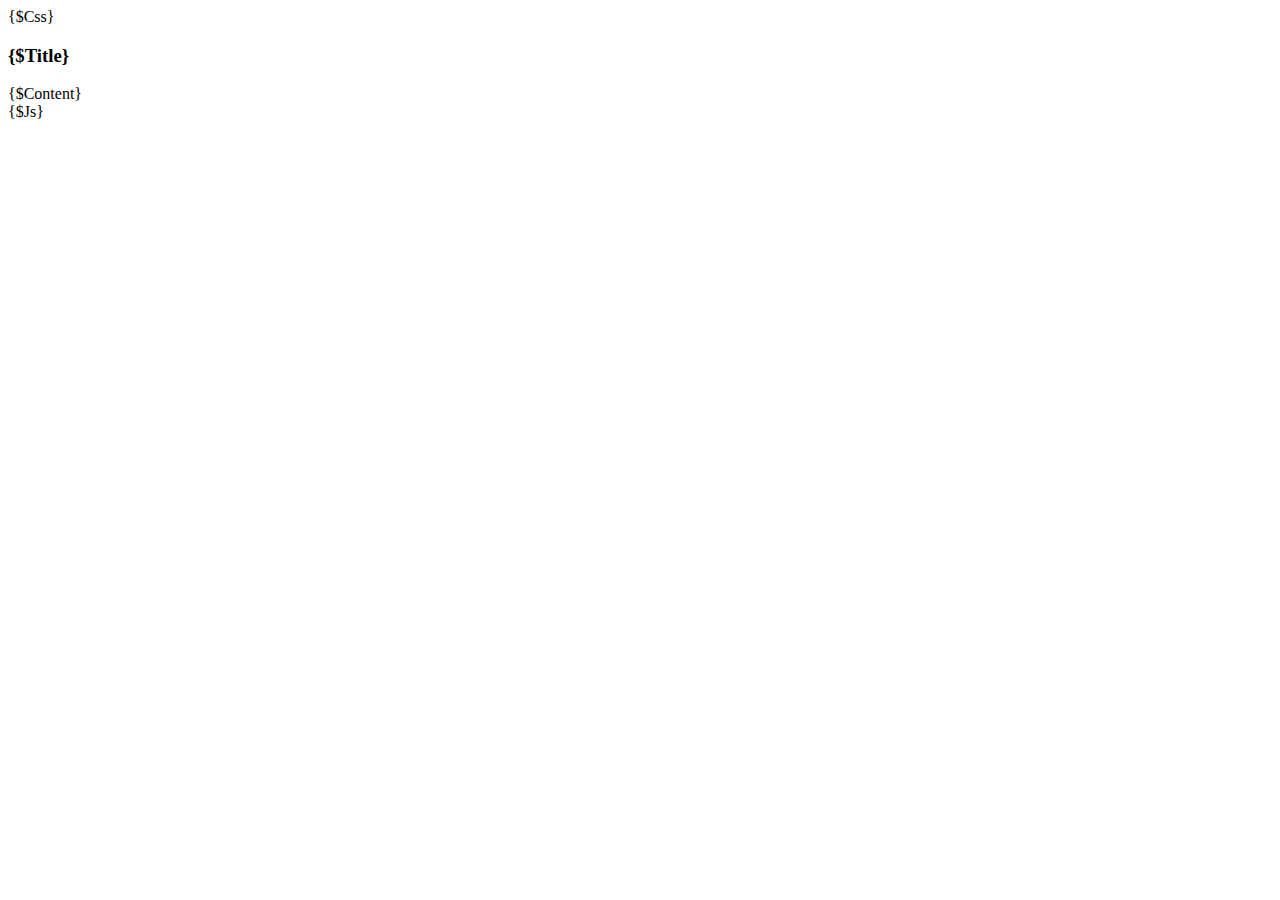
<file: php/template.html>
<!DOCTYPE html>
<html lang="zh">
<head>
    <meta charset="UTF-8">
    <meta name="viewport" content="width=device-width,initial-scale=1.0,minimum-scale=1.0,maximum-scale=1.0,user-scalable=0">
    <title class="Title">{$Title}</title>{$Css}
</head>
<body>
<h3 class="Title">{$Title}</h3>
<div id="Content">{$Content}</div>
<div hidden id="Function">
    <input type="color" hidden id="ColorSelector">
    <div id="SetBackgroundColor">设置背景色</div>
    <div id="SetTextColor">设置文本颜色</div>
</div>
{$Js}
</body>
</html>
<!--InfoStart{$RebuildData}InfoEnd-->
</file>
<file: css/index.css>
textarea{
    width: 100%;
    height: 20rem;
}
</file>
